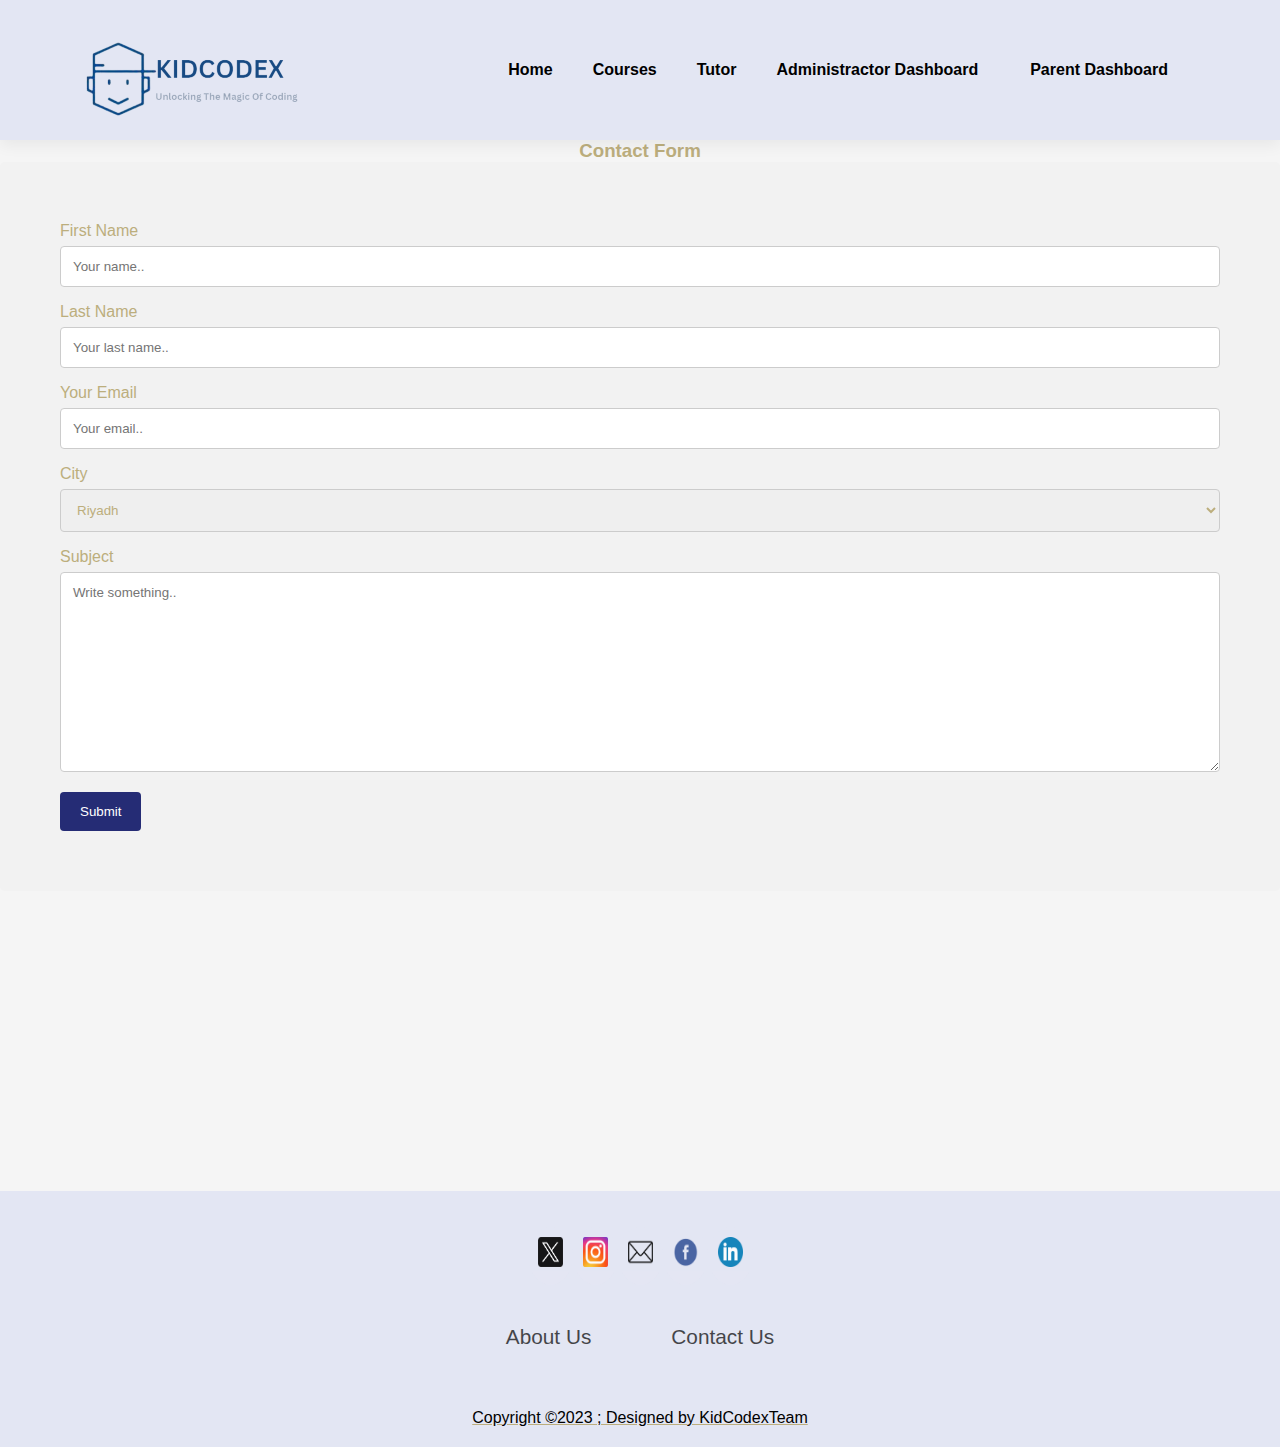
<file: contact-us.html>
<!DOCTYPE html> 
<html>
    <head>
        <meta charset="utf-8">
        <meta name="viewport" content="width=device-width, initial-scale=1, shrink-to-fit=no">
        <title>KidCodex-Contact-us</title>
        <link rel="stylesheet" href="E.css">
        <link rel="StyleSheet" href="nav_footer.css">

            <meta name="viewport" content="width=device-width, initial-scale=1">
            <style>
          
        
              /* Dropdown styles */
              .dropdown {
                position: relative;
                display: inline-block;
              }
              
              .dropbtn {
                background-color: #4CAF50;
                color: white;
                padding: 12px;
                font-size: 16px;
                border: none;
                cursor: pointer;
              }
              
              .dropdown-content {
                display: none;
                position: absolute;
                background-color: #f9f9f9;
                min-width: 160px;
                box-shadow: 0 8px 16px 0 rgba(0, 0, 0, 0.2);
                z-index: 1;
              }
              
              .dropdown-content a {
                color: black;
                padding: 12px 16px;
                text-decoration: none;
                display: block;
              }
              
              .dropdown-content a:hover {
                background-color: #ddd;
              }
              
              .dropdown:hover .dropdown-content {
                display: block;
              }
              
              
              </style>
            <style>

            body {
                color: #bcae7d;

                font-family: Arial, Helvetica, sans-serif;
            }
            * {
              color: #bcae7d;

                box-sizing: border-box;}
            h3{
                color: #bcae7d;
                margin-left: auto;
                margin-right: auto;
            }

            input[type=text], select, textarea {
              width: 100%;
              padding: 12px;
              border: 1px solid #ccc;
              border-radius: 4px;
              box-sizing: border-box;
              margin-top: 6px;
              margin-bottom: 16px;
              resize: vertical;
            }
            
            input[type=submit] {
                background: rgba(16, 23, 104, 0.906);
              color: white;
              padding: 12px 20px;
              border: none;
              border-radius: 4px;
              cursor: pointer;
            }
            
            input[type=submit]:hover {
                background: rgba(148, 150, 173, 0.906);
            }
            
            .container {
              border-radius: 5px;
              background-color: #f2f2f2;
              padding: 20px;
            }
            </style>
            </head>


    <body>

              <div class="forDes">
                <header>
		
          
    
                  <div id="header">
                    
                    <img src="image/logo.png" alt="">
                    <ul id="navbar">
                      <li><a href="index.html">Home</a></li>
                      <li><a href="Courses_Page.html">Courses</a></li>
                      <li><a href="tutor.html">Tutor</a></li>
                      <li><a href="copyadmin.html">Administractor Dashboard</a></li>
                      <li class="dropdown">
                        <a href="parent.html" class="dropbtn">Parent Dashboard</a>
                        <div class="dropdown-content">
                        <a href="registerNewKid.html">Register a new child</a>
                        <a href="enrolmentPage.html">Course Enrollment</a>
                        <a href="EvaluationPage.html">Course Evaluation</a>
                        </div>
                        </li>
                      
                    </ul>              
                  
                    
                  </div>
                  
                </header>
                <script>


                  document.addEventListener("DOMContentLoaded", function() {
                    var themePreference = localStorage.getItem("themePreference");
                    
                    if (themePreference === "dark") {
                      document.body.classList.add("dark-theme");
                    }
                    else{
                      document.body.classList();
                    }
                  });
                      
                        
                </script>
  
    <body>
            
           <h3>Contact Form</h3>
        
        <div class="container">
          <form action="/action_page.php">
            <label for="fname">First Name</label>
            <input type="text" id="fname" name="firstname" placeholder="Your name..">
        
            <label for="lname">Last Name</label>
            <input type="text" id="lname" name="lastname" placeholder="Your last name..">
             
            <label for="lname">Your Email</label>
            <input type="text" id="email" name="lastname" placeholder="Your email..">
        
        
            <label for="country">City</label>
            <select id="country" name="country">
              <option value="australia">Riyadh</option>
              <option value="canada">Jedda</option>
              <option value="usa">Hail</option>
            </select>
        
            <label for="subject">Subject</label>
            <textarea id="subject" name="subject" placeholder="Write something.." style="height:200px"></textarea>
        
            <input type="submit" value="Submit">
          </form>
        </div>


        <div>
          <footer>
              <br><br>
              <div class="footercontainer">
                  <div class="socialicon">
                  <a href="https://twitter.com/"><img src="image/X.png" alt="X_logo" width="25" height="30"></a>
                  <a  href="https://www.instagram.com/"><img src="image/instagram_logo.png" alt="instagram_logo" width="25" height="30"></a>
                  <a href="mailto:kidcodex@gmail.com"><img src="image/mail.png" alt="gmail_logo" width="25" height="30"></a>
                  <a href="https://www.facebook.com/"><img src="image/facebook.png" alt="facebook_logo" width="25" height="30"></a>
                  <a href="https://www.facebook.com/"><img src="image/linkedin.png" alt="linkedin_logo" width="25" height="30"></a>
                  </div>
                  <div class="footernav">
              <ul>
                <li><a href ="About-us.html">About Us</li>
                 <li><a href ="contact-us.html">Contact Us</li>
      
              </ul>
                 </div>
      
              <div class="fotterCopyright">
              <p>Copyright &copy;2023 ; Designed by KidCodexTeam</p>
            </div>
              
      
          </footer>
        </div>
    </body>
 
    

     
  

    


</html>
</file>
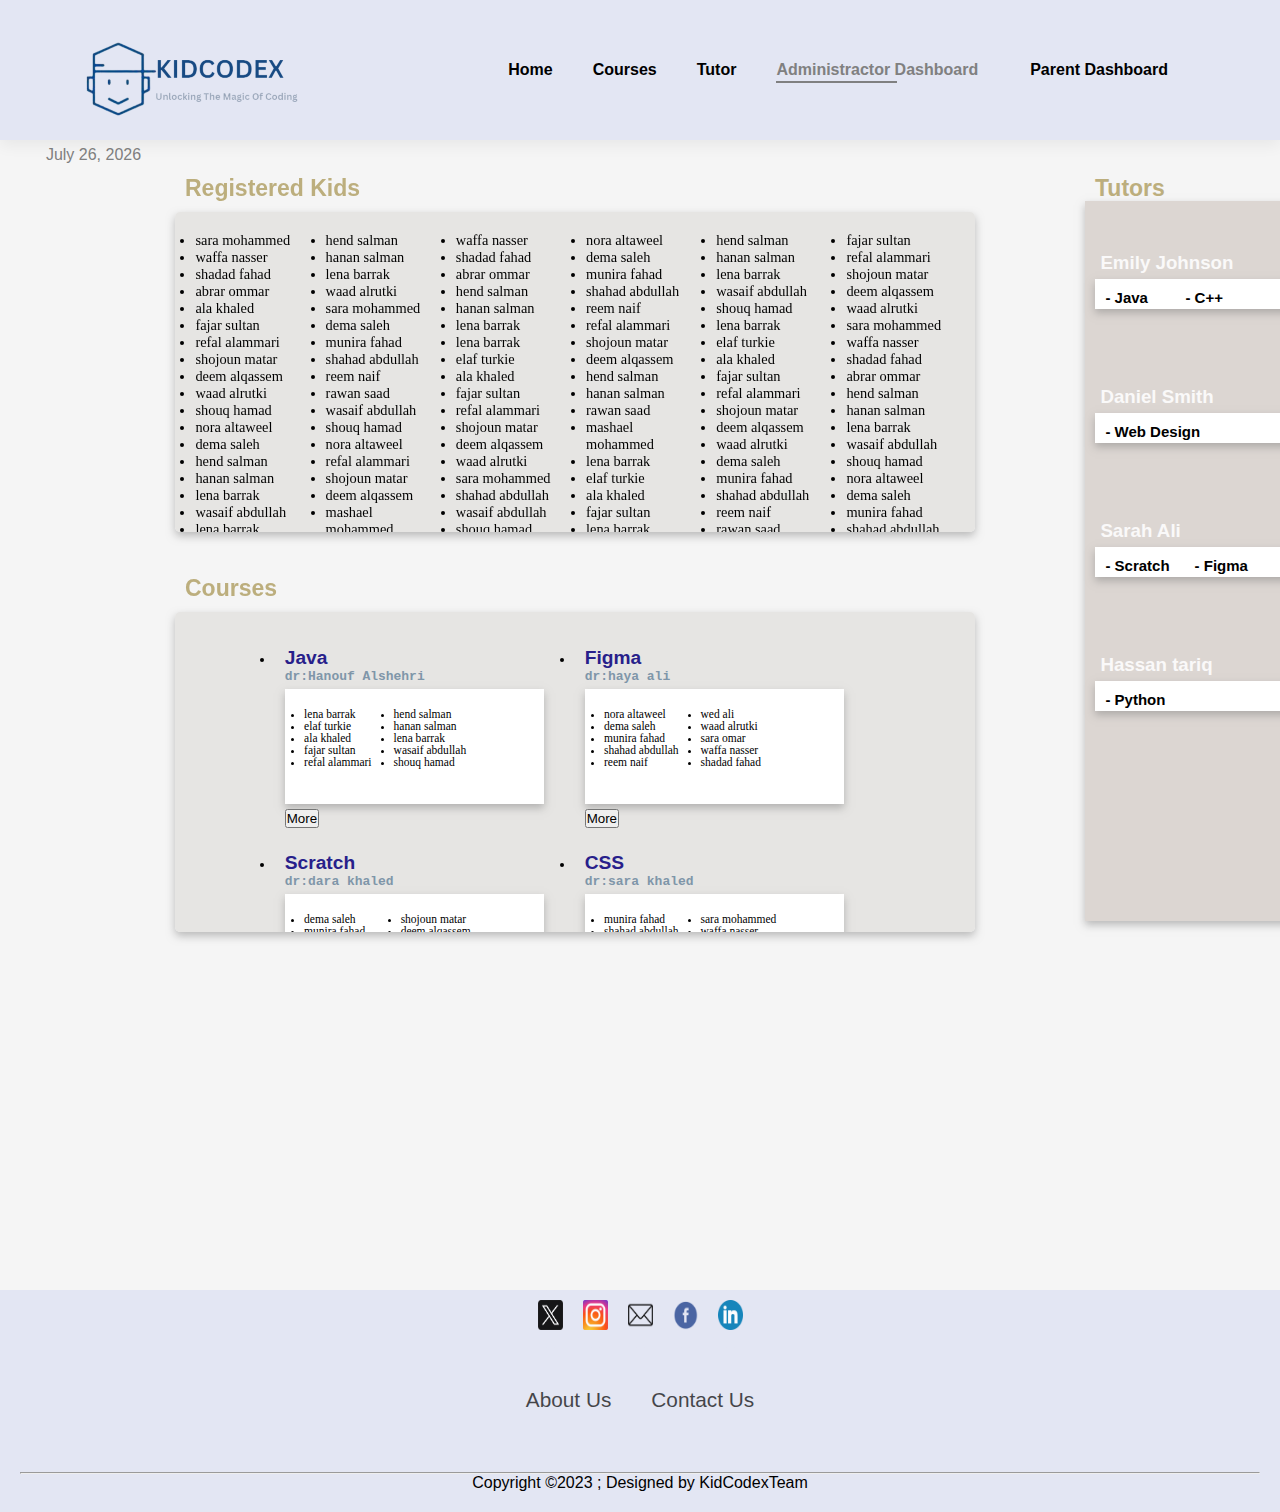
<file: copyadmin.html>
<!DOCTYPE html>
<html>
    <head>
        <meta charset="utf-8">
		<meta name="viewport" content="width=device-width, initial-scale=1, shrink-to-fit=no">

        <title>KidCodex-AdminPage</title>
        <link rel="stylesheet" href="E.css">
        <link rel="stylesheet" href="theCopy.css">
		<link rel="StyleSheet" href="nav_footer.css">

		
	<style>
          
        
          /* Dropdown styles */
          .dropdown {
            position: relative;
            display: inline-block;
          }
        
          .dropbtn {
            background-color: #4CAF50;
            color: white;
            padding: 12px;
            font-size: 16px;
            border: none;
            cursor: pointer;
          }
        
          .dropdown-content {
            display: none;
            position: absolute;
            background-color: #f9f9f9;
            min-width: 160px;
            box-shadow: 0 8px 16px 0 rgba(0, 0, 0, 0.2);
            z-index: 1;
          }
        
          .dropdown-content a {
            color: black;
            padding: 12px 16px;
            text-decoration: none;
            display: block;
          }
        
          .dropdown-content a:hover {
            background-color: #ddd;
          }
        
          .dropdown:hover .dropdown-content {
            display: block;
          }
        
          
</style>

    </head>

  <body>
  <header>
		
          
    
                  <div id="header">
                    
                    <img src="image/logo.png" alt="">
                    <ul id="navbar">
                      <li><a href="index.html">Home</a></li>
                      <li><a href="Courses_Page.html">Courses</a></li>
                      <li><a href="tutor.html">Tutor</a></li>
                      <li><a class="active" href="copyadmin.html">Administractor Dashboard</a></li>
                      <li class="dropdown">
                        <a  href="parent.html" class="dropbtn">Parent Dashboard</a>
                        <div class="dropdown-content">
                        <a href="registerNewKid.html">Register a new child</a>
                        <a href="enrolmentPage.html">Course Enrollment</a>
                        <a href="EvaluationPage.html">Course Evaluation</a>
                        </div>
                        </li>
                      
                    </ul>              
                  
                    
                  </div>
                  
         </header>
 
<script>


document.addEventListener("DOMContentLoaded", function() {
  var themePreference = localStorage.getItem("themePreference");
  
  if (themePreference === "dark") {
    document.body.classList.add("dark-theme");
  }
  else{
    document.body.classList();
  }
});
    
      
</script>

 <!-- MY PAGE -->


 <div  id="admin">
 
 
 
 <div id="CouresKids" >
 
 
<div class="regKids">
        <div class="title">Registered Kids</div>
        <div class="scroll-box">
        <div class="listContainer">
		<ul  class="list"> 
				
					<li>sara mohammed</li>
					<li>waffa nasser</li>
					<li>shadad fahad</li>
					<li>abrar ommar</li>
					 <li>ala khaled</li>
					<li>fajar sultan</li>
					<li>refal alammari</li>
					<li>shojoun matar</li>
					<li>deem alqassem</li>
					<li>waad alrutki</li>
					<li>shouq hamad</li>
					<li>nora altaweel</li>
					<li>dema saleh</li>
					<li>hend salman</li>
                    <li>hanan salman</li>
                    <li>lena barrak</li>
					<li>wasaif abdullah</li>
					<li>lena barrak</li>
                    <li>elaf turkie</li>
					<li>ala khaled</li>
					<li>fajar sultan</li>
					<li>refal alammari</li>
					<li>shojoun matar</li>
					<li>deem alqassem</li>
					<li>mashael mohammed</li>

					
                </ul>
 		<ul  class="list">
                    <li>hend salman</li>
                    <li>hanan salman</li>
                    <li>lena barrak</li>
					<li>waad alrutki</li>
					<li>sara mohammed</li>
					<li>dema saleh</li>
					<li>munira fahad</li>
					<li>shahad abdullah</li>
					<li>reem naif</li>
					<li>rawan saad</li>
					<li>wasaif abdullah</li>
					<li>shouq hamad</li>
					<li>nora altaweel</li>
					<li>refal alammari</li>
					<li>shojoun matar</li>
					<li>deem alqassem</li>
					<li>mashael mohammed</li>
					<li>lena barrak</li>
                    <li>elaf turkie</li>
                    <li>ala khaled</li>
					<li>fajar sultan</li>
					<li>waffa nasser</li>
					<li>shadad fahad</li>
					<li>abrar ommar</li>
                </ul>
				<ul   class="list"> 
					
					<li>waffa nasser</li>
					<li>shadad fahad</li>
					<li>abrar ommar</li>
					<li>hend salman</li>
                    <li>hanan salman</li>
                    <li>lena barrak</li>
					<li>lena barrak</li>
                    <li>elaf turkie</li>
                    <li>ala khaled</li>
					<li>fajar sultan</li>
					<li>refal alammari</li>
					<li>shojoun matar</li>
					<li>deem alqassem</li>
					<li>waad alrutki</li>
					<li>sara mohammed</li>
					<li>shahad abdullah</li>
					<li>wasaif abdullah</li>
					<li>shouq hamad</li>
					<li>nora altaweel</li>
					<li>dema saleh</li>
					<li>munira fahad</li>
					<li>reem naif</li>
					<li>rawan saad</li>
					<li>mashael mohammed</li>
                </ul>
 		<ul  class="list">
					<li>nora altaweel</li>
					<li>dema saleh</li>
					<li>munira fahad</li>
					<li>shahad abdullah</li>
					<li>reem naif</li>
					<li>refal alammari</li>
					<li>shojoun matar</li>
					<li>deem alqassem</li>
					 <li>hend salman</li>
                    <li>hanan salman</li>
					<li>rawan saad</li>
					<li>mashael mohammed</li>
					<li>lena barrak</li>
                    <li>elaf turkie</li>
                    <li>ala khaled</li>
					<li>fajar sultan</li>
					<li>lena barrak</li>
					<li>wasaif abdullah</li>
					<li>shouq hamad</li>
					<li>waad alrutki</li>
					<li>sara mohammed</li>
					<li>waffa nasser</li>
					<li>shadad fahad</li>
					<li>abrar ommar</li>
                </ul>
				<ul  class="list"> 
					<li>hend salman</li>
                    <li>hanan salman</li>
                    <li>lena barrak</li>
					<li>wasaif abdullah</li>
					<li>shouq hamad</li>
					<li>lena barrak</li>
                    <li>elaf turkie</li>
                    <li>ala khaled</li>
					<li>fajar sultan</li>
					<li>refal alammari</li>
					<li>shojoun matar</li>
					<li>deem alqassem</li>
					<li>waad alrutki</li>
					<li>dema saleh</li>
					<li>munira fahad</li>
					<li>shahad abdullah</li>
					<li>reem naif</li>
					<li>rawan saad</li>
					<li>mashael mohammed</li>
					<li>sara mohammed</li>
					<li>waffa nasser</li>
					<li>shadad fahad</li>
					<li>abrar ommar</li>
					<li>nora altaweel</li>
					
                </ul>
 		<ul  class="list">
		<li>fajar sultan</li>
					<li>refal alammari</li>
					<li>shojoun matar</li>
					<li>deem alqassem</li>
					<li>waad alrutki</li>
					<li>sara mohammed</li>
					<li>waffa nasser</li>
					<li>shadad fahad</li>
					<li>abrar ommar</li>
                    <li>hend salman</li>
                    <li>hanan salman</li>
                    <li>lena barrak</li>
					<li>wasaif abdullah</li>
					<li>shouq hamad</li>
					<li>nora altaweel</li>
					<li>dema saleh</li>
					<li>munira fahad</li>
					<li>shahad abdullah</li>
					<li>reem naif</li>
					<li>rawan saad</li>
					<li>mashael mohammed</li>
					<li>lena barrak</li>
                    <li>elaf turkie</li>
                    <li>ala khaled</li>
					
                </ul>

        </div>
    </div>
	</div>

    
        <div class="Courses">
        <div class="title">Courses</div>
     <div class="scroll-box" >
	 <div class="listContainer" id="coursesBoxes" >
	 <!--****************firt div list****************-->
	 	 <ul class="list">  

       <li><div class="totalCourse">
            <h2>Java</h2>
            <p>dr:Hanouf Alshehri</p>
            <div class="course">
                <ul id="s1" class="list">
				<li>lena barrak</li>
                    <li>elaf turkie</li>
                    <li>ala khaled</li>
					<li>fajar sultan</li>
					<li>refal alammari</li>
					<li class="hidden">shojoun matar</li>
					<li class="hidden">layan fahad</li>
					<li class="hidden">waad alrutki</li>
					
                </ul>
                <ul id="s2"  class="list"> 
                   
					<li>hend salman</li>
                    <li>hanan salman</li>
                    <li>lena barrak</li>
					<li>wasaif abdullah</li>
					<li>shouq hamad</li>
					<li class="hidden">nora altaweel</li>
					<li class="hidden">dema saleh</li>
					<li class="hidden">munira fahad</li>
				
                </ul>
				
            </div>
					<button id="moreButton">More</button>
            </div>

		                                    </li>
		 <!--*************************-->
    <li>
      <div class="totalCourse">
            <h2>Scratch</h2>
            <p>dr:dara khaled</p>
            <div class="course">
                <ul id="s3"  class="list">
				    <li>dema saleh</li>
					<li>munira fahad</li>
					<li>shahad abdullah</li>
					<li>reem naif</li>
					<li>rawan saad</li>
                    <li>hend salman</li>
               
				
                </ul>
                <ul id="s4" class="list"> 
                   <li>shojoun matar</li>
					<li>deem alqassem</li>
					<li>waad alrutki</li>
					<li>sara mohammed</li>
					<li>lena barrak</li>
                   
                </ul>
            </div>
        </div>
		                                    </li>
     		 <!--****************-->
     <li>
		 <div class="totalCourse">
            <h2>HTML&amp;CSS</h2>
            <p>dr:nora saad</p>
            <div class="course">
                <ul id="s5" class="list">
                    <li>hend salman</li>
                    <li>hanan salman</li>
                    <li>lena barrak</li>
					<li>wasaif abdullah</li>
					<li>shouq hamad</li>
					 
					<li class="hidden3">hend salman</li>
                    <li class="hidden3">hanan salman</li>
                    <li class="hidden3">lena barrak</li>
					<li class="hidden3">wasaif abdullah</li>
					<li class="hidden3">shouq hamad</li>
                </ul>
                <ul  id="s6" class="list"> 
                  
				   <li>sara mohammed</li>
					<li>waffa nasser</li>
					<li>shadad fahad</li>
					<li>fajar sultan</li>
				    <li >hend salman</li>
                    <li class="hidden3">hanan salman</li>
                    <li class="hidden3">lena barrak</li>
					<li class="hidden3">wasaif abdullah</li>
					<li class="hidden3">shouq hamad</li>
                </ul>
            </div>
					<button id="moreButton3">More</button>

        </div>
		                                      </li></ul>
											  
											  
											  
		 <!--****************second div list****************-->
 
     <ul class="list"> 
       <li><div class="totalCourse" >
            <h2>Figma</h2>
            <p>dr:haya ali</p>
            <div id="s7"  class="course">   
                <ul   class="list">
					<li>nora altaweel</li>
					<li>dema saleh</li>
					<li>munira fahad</li>
					<li>shahad abdullah</li>
					<li >reem naif</li>
					<li class="hidden2">rawan saad</li>
					<li class="hidden2">mashael ali</li>
					 <li class="hidden2">hend salman</li>
                   
                </ul>
                <ul  id="s8" class="list"> 
                   
				   <li>wed ali</li>
					<li>waad alrutki</li>
					<li>sara omar</li>
					<li>waffa nasser</li>
					<li >shadad fahad</li>
					<li class="hidden2">lena barrak</li>
                    <li class="hidden2">elaf turkie</li>
                   
                </ul>
									

            </div>
			<button id="moreButton2">More</button>
        </div>
		                                    </li>
		 <!--****************-->
    <li>
      <div class="totalCourse">
            <h2>CSS</h2>
            <p>dr:sara khaled</p>
            <div class="course">
                <ul  id="s9" class="list">
				    <li>munira fahad</li>
					<li>shahad abdullah</li>
					<li>wasaif abdullah</li>
					<li>shouq hamad</li>
					<li>nora altaweel</li>
					<li>dema saleh</li>
				
					
					
				
                </ul>
                <ul  id="s10"  class="list"> 
                   <li>sara mohammed</li>
					<li>waffa nasser</li>
					<li>shadad fahad</li>
					<li>abrar ommar</li>
				
					
                </ul>
            </div>
        </div>
		                                    </li>
     		 <!---****************-->
     <li>
		 <div class="totalCourse">
            <h2>Python</h2>
            <p>dr:ameera nasser</p>
            <div class="course">
                <ul  id="s11" class="list">
                    <li>hend salman</li>
                    <li>hanan salman</li>
                    <li>lena barrak</li>
					<li>wasaif abdullah</li>
					<li>shouq hamad</li>
					<li class="hidden4">nora altaweel</li>
					<li class="hidden4">rawan saad</li>
					<li class="hidden4">ala fahad</li>
					<li class="hidden4">lena barrak</li>
                    <li class="hidden4">elaf turkie</li>
                 
                </ul>
				
				
                <ul  id="s12" class="list"> 
                   
					<li>dema saleh</li>
					<li>munira fahad</li>
					<li>shahad ali</li>
					<li>reem naif</li>
					<li>lena barrak</li>
                    <li class="hidden4">elaf turkie</li>
					<li class="hidden4">waad alrutki</li>
					<li class="hidden4">sara omar</li>
					<li class="hidden4">waffa nasser</li>
					<li class="hidden4">shadad fahad</li>
			
					
                </ul>
            </div>
				<button id="moreButton4">More</button>

        </div>
		                                      </li></ul>
									
									
			</div>	  
											  
											 
											  
    </div><!--******************************** scroll box********************************-->
	</div><!--******************************** Courses********************************-->
	</div><!--********************************Coures&kids********************************-->

     
	 <div  id="tutorsBox">
	 <div class="title">Tutors</div>
	 <br><br>
	<div class="tutors">
	
	 <br><br>
	
	<div class="tut" >
	<a href="Schedule1.html"><h3>Emily Johnson</h3></a>
    <div class= "cn" >
	<pre>- Java         - C++</pre>
	</div>
	</div>
	
	<br><br>
	<br><br>
	  
	<div class="tut" >    
	<a href="Schedule2.html"><h3>Daniel Smith</h3></a>
    <div class= "cn" >
	<pre>- Web Design</pre>
	</div>
	</div>
	
	<br><br>
	<br><br>
	
	<div class="tut" > 
	<a href="Schedule3.html"><h3>Sarah Ali</h3></a>
    <div class= "cn" >
	<pre>- Scratch      - Figma</pre>
	</div>
	</div>
	
	<br><br>
	<br><br>
	
	<div class="tut" >
		<a href="Schedule4.html"><h3>Hassan tariq</h3></a>
    <div class= "cn" >
	<pre>- Python</pre>
	</div>
	</div>
	
	<br><br>

	
	
	</div><!--************tut************-->
	
</div> 	<!--************tutBox************-->
		
		
		
		
		
    </div>
              <!-- MY PAGE -->

  
		
	<div>
		<footer>
			<div class="footercontainer">
				<div class="socialicon">
				<a href="https://twitter.com/"><img src="image/X.png" alt="X_logo" width="25" height="30"></a>
				<a  href="https://www.instagram.com/"><img src="image/instagram_logo.png" alt="instagram_logo" width="25" height="30"></a>
				<a href="mailto:kidcodex@gmail.com"><img src="image/mail.png" alt="gmail_logo" width="25" height="30"></a>
				<a href="https://www.facebook.com/"><img src="image/facebook.png" alt="facebook_logo" width="25" height="30"></a>
				<a href="https://www.facebook.com/"><img src="image/linkedin.png" alt="linkedin_logo" width="25" height="30"></a>
				</div>
				<div class="footernav">
			<ul>
			  <li><a href ="About-us.html">About Us</a></li>
			   <li><a href ="contact-us.html">Contact Us</a></li>
	
			</ul>
			   </div>
	
			<div class="fotterCopyright">
				<hr>
			<p>Copyright &copy;2023 ; Designed by KidCodexTeam</p>
		  </div>
		  
		</div>
	
		</footer>
	</div>
	
           
		   
<script src="copyJS.js"></script>
       </body>
       
       </html>
</file>
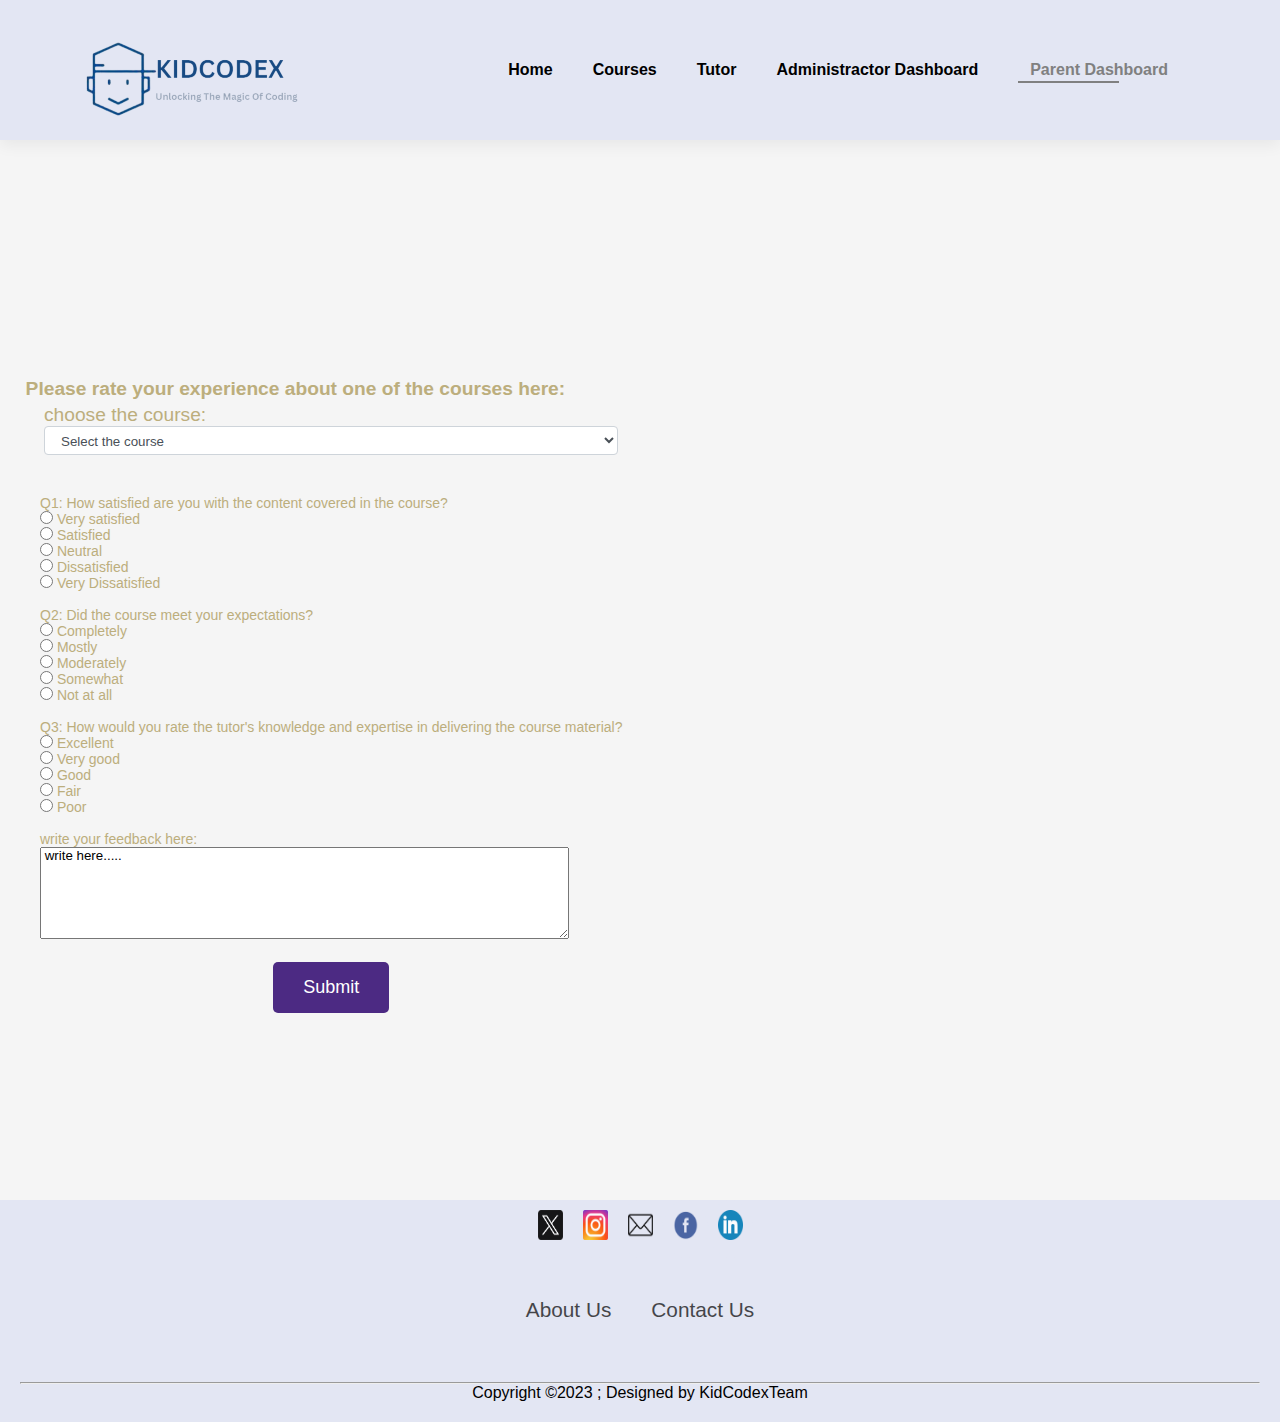
<file: EvaluationPage.html>
<!DOCTYPE html>
<html>
    <head>
        <meta charset="utf-8">
        <meta name="viewport" content="width=device-width, initial-scale=1, shrink-to-fit=no">

        <title>KidCodex-CourseEvaluaton</title>
        <link rel="stylesheet" href="E.css">
        <link rel="StyleSheet" href="nav_footer.css">

        <style>
          
        
          /* Dropdown styles */
          .dropdown {
            position: relative;
            display: inline-block;
          }
        
          .dropbtn {
            background-color: #4CAF50;
            color: white;
            padding: 12px;
            font-size: 16px;
            border: none;
            cursor: pointer;
          }
        
          .dropdown-content {
            display: none;
            position: absolute;
            background-color: #f9f9f9;
            min-width: 160px;
            box-shadow: 0 8px 16px 0 rgba(0, 0, 0, 0.2);
            z-index: 1;
          }
        
          .dropdown-content a {
            color: black;
            padding: 12px 16px;
            text-decoration: none;
            display: block;
          }
        
          .dropdown-content a:hover {
            background-color: #ddd;
          }
        
          .dropdown:hover .dropdown-content {
            display: block;
          }
        
          
        </style>
        
      
    </head>

  <body>

              <div class="forDes">
                <header>
		
          
    
                  <div id="header">
                    
                    <img src="image/logo.png" alt="">
                    <ul id="navbar">
                      <li><a href="index.html">Home</a></li>
                      <li><a href="Courses_Page.html">Courses</a></li>
                      <li><a href="tutor.html">Tutor</a></li>
                      <li><a href="copyadmin.html">Administractor Dashboard</a></li>
                      <li class="dropdown">
                        <a class="active dropbtn" href="parent.html" >Parent Dashboard</a>
                        <div class="dropdown-content">
                        <a href="registerNewKid.html">Register a new child</a>
                        <a href="enrolmentPage.html">Course Enrollment</a>
                        <a href="EvaluationPage.html">Course Evaluation</a>
                        </div>
                        </li>
                      
                    </ul>              
                  
                    
                  </div>
                  
                </header>
                <script>

document.addEventListener("DOMContentLoaded", function () {
        var themePreference = localStorage.getItem("themePreference");

        if (themePreference === "dark") {
          document.body.classList.add("dark-theme");
        } else {
          document.body.classList();
        }
      });


                  document.addEventListener("DOMContentLoaded", function() {
                    var themePreference = localStorage.getItem("themePreference");
                    
                    if (themePreference === "dark") {
                      document.body.classList.add("dark-theme");
                    }
                    else{
                      document.body.classList();
                    }
                  });
                      
                        
                 </script>
              
    <form id="evaluationForm" class="ser">

            <div class="form-group">
              
                <p id="quest1">choose the course: </p>
                <select name="role" required id="dropdown" class="formControl">
                    <option value disabled selected >Select the course</option>
                    <option value="c1">Scratch</option>
                    <option value="c2">JAVA</option>
                    <option value="c3">Python</option>
                    <option value="c4">Figma</option>
                    <option value="c5">Web Design</option>
                    <option value="c6">C++</option>


                </select>
               </div>

             <br>

             <div id="shoqDot">
                 <label>Q1: How satisfied are you with the content covered in the course?</label>
                   <ul class="noDot">
                     <li><input  type="radio" name="ch1" value="Very satisfied"> Very satisfied </li> 
                     <li><input  type="radio" name="ch2" value="Satisfied"> Satisfied</li> 
                     <li><input  type="radio" name="ch3" value="Neutral"> Neutral</li> 
                     <li><input  type="radio" name="ch4" value="Dissatisfied"> Dissatisfied</li>
                     <li><input  type="radio" name="ch5" value="Very Dissatisfied"> Very Dissatisfied</li>
                   </ul>
                 
                 <br>

                 <label>Q2: Did the course meet your expectations? </label>
                  <ul class="noDot">
                    <li><input  type="radio" name="ch1" value="Completely"> Completely </li> 
                    <li><input  type="radio" name="ch2" value="Mostly"> Mostly</li> 
                    <li><input  type="radio" name="ch3" value="Moderately"> Moderately</li> 
                    <li><input  type="radio" name="ch4" value="Somewhat"> Somewhat</li>
                    <li><input  type="radio" name="ch5" value="Not at all"> Not at all</li>
                  </ul>
                  
                <br>
                <label>Q3: How would you rate the tutor's knowledge and expertise in delivering the course material? </label>
                  <ul class="noDot">
                    <li><input  type="radio" name="ch1" value="Excellent"> Excellent </li> 
                    <li><input  type="radio" name="ch2" value="Very Good"> Very good</li> 
                    <li><input  type="radio" name="ch3" value="Good"> Good</li> 
                    <li><input  type="radio" name="ch4" value="Fair"> Fair</li>
                    <li><input  type="radio" name="ch5" value="Poor"> Poor</li>
                  </ul>
                  
                <br>
               
                 <label>write your feedback here:<br> <textarea name="entry" rows="6" cols="64"> write here.....</textarea></label>
                 <br>
                   <!--مكان السبمت-->
                    <div class="possb">
                   <input class="sb" type="submit">

                    </div>
             </div>
    </form>
            
  
            
            <h1>Please rate your experience about one of the courses here:</h1>

        </div>

    <div>
      <div>
        <footer>
          <div class="footercontainer">
            <div class="socialicon">
            <a href="https://twitter.com/"><img src="image/X.png" alt="X_logo" width="25" height="30"></a>
            <a  href="https://www.instagram.com/"><img src="image/instagram_logo.png" alt="instagram_logo" width="25" height="30"></a>
            <a href="mailto:kidcodex@gmail.com"><img src="image/mail.png" alt="gmail_logo" width="25" height="30"></a>
            <a href="https://www.facebook.com/"><img src="image/facebook.png" alt="facebook_logo" width="25" height="30"></a>
            <a href="https://www.facebook.com/"><img src="image/linkedin.png" alt="linkedin_logo" width="25" height="30"></a>
            </div>
            <div class="footernav">
          <ul>
            <li><a href ="About-us.html">About Us</a></li>
             <li><a href ="contact-us.html">Contact Us</a></li>
      
          </ul>
             </div>
      
          <div class="fotterCopyright">
            <hr>
          <p>Copyright &copy;2023 ; Designed by KidCodexTeam</p>
          </div>
          
        </div>
      
        </footer>
      </div>
    
    </div>
  

  </body>

      <script>
            document.addEventListener("DOMContentLoaded", function () {
            // Wait for the DOM to be fully loaded
    
            var form = document.getElementById("evaluationForm");
    
            form.addEventListener("submit", function (event) {
             // Prevent the default form submission
            event.preventDefault();
    
            // Check if a course is selected
            var courseSelect = document.getElementById("dropdown");
            var selectedCourse = courseSelect.options[courseSelect.selectedIndex].text;
    
            if (selectedCourse === "Select the course") {
              alert("Please select a course before submitting.");
              return;
            }
    
            // Check if a rating is selected
            var ratingInputs = document.querySelectorAll('input[name^="ch"]:checked');
            if (ratingInputs.length === 0) {
              alert("Please select a rating before submitting.");
              return;
            }
    
            // Display the alert with the selected course and rating
            var userRating = ratingInputs[0].value;
            alert("Thank you for your feedback!\nYour rating for course " + selectedCourse + " is " + userRating);
             });
           });
      </script>
    

</html>
</file>
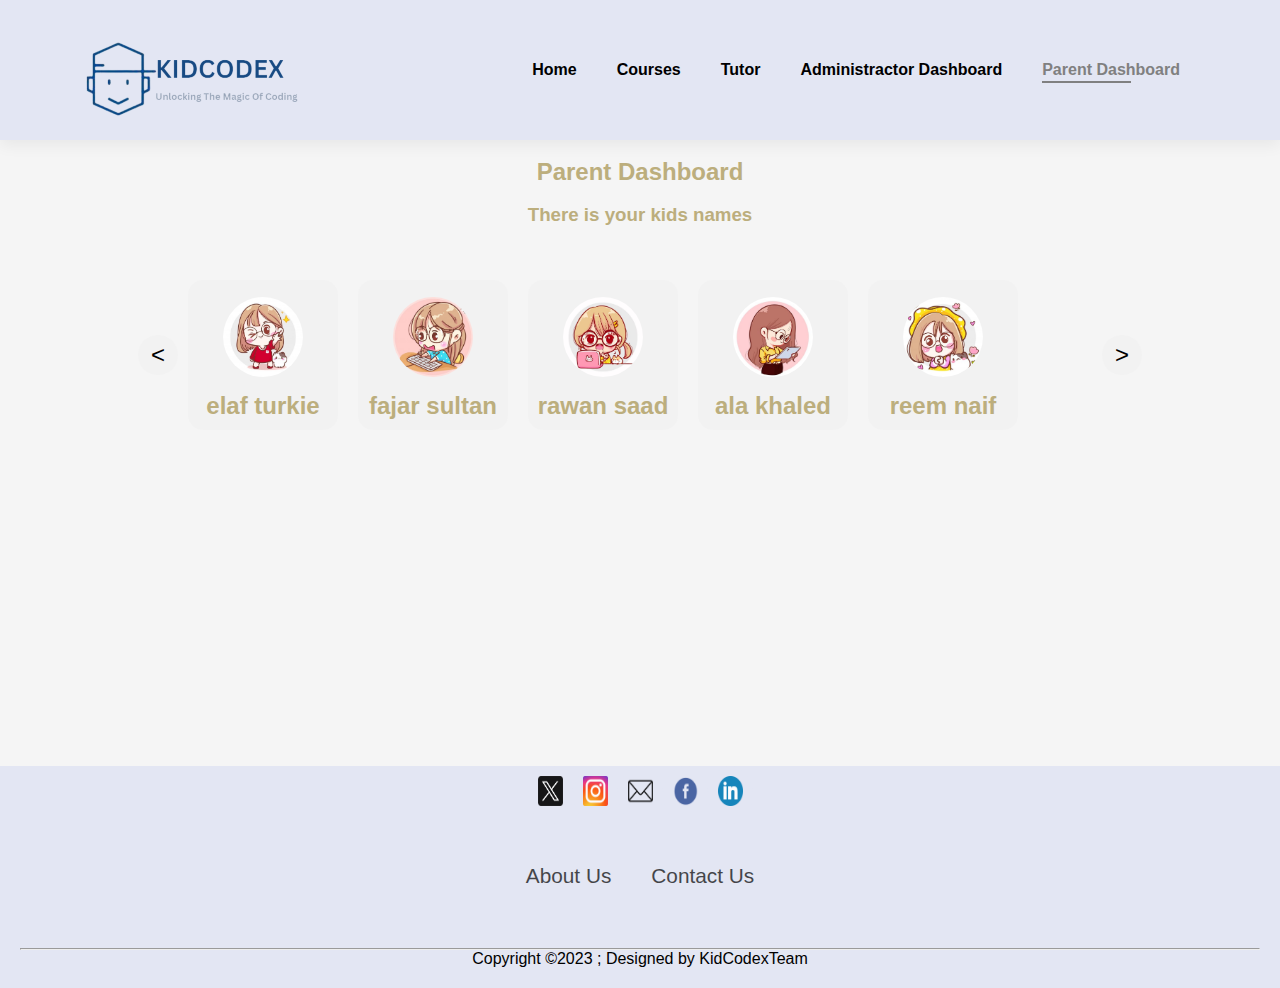
<file: parent.html>
<!DOCTYPE html>
<html lang="en">

<head>
    <meta charset="utf-8">
    <meta name="viewport" content="width=device-width, initial-scale=1, shrink-to-fit=no">

    <title>KIDCODEX ParentDashboard</title>
    <link rel="StyleSheet" href="nav_footer.css">

    <link rel="stylesheet" href="E.css">
    

    <style> /*  nav */

        *{
            margin: 0;
            padding: 0;
            box-sizing: border-box;
            font-family: "Spartan",sans-serif;
        }
        
          body{
            background-color:var(--backgroundcolor);
          }
          
        #header{
          display: flex;
          align-items: center;
          justify-content: space-between;
          padding: 20px 80px;
          background:var(--navcolor);
          box-shadow: 0 5px 15px rgba(0,0,0,0.06);
          z-index: 999;
          position:sticky;
          top: 0;
          left: 0;
          color: var(--navtxt);
         
        
        }
        
        #header img {
          background-color: transparent; 
        
        }
        
        
        
        #navbar{
          display: flex;
          align-items: center;
          justify-content: center;
          background:var(--navcolor);
          color: var(--navtxt);
        }
        
        #navbar li{
          list-style: none;
          padding:0 20px;
          position: relative;
          background:var(--navcolor);
          color: var(--navtxt);
        }
        
        #navbar li a{
          text-decoration: none;
          font-size:16px ;
          font-weight: 600;
          color: black;
          transition: 0.3s;
          background:var(--navcolor);
          color: var(--navtxt);
          
        }
        #navbar li a:hover{
          
          color: grey;
          
        }
        #navbar li a.active{
          
          color: grey;
        
        }
        #navbar li a.active::after,
        #navbar li a:hover::after{
          content:"";
          width:50%;
          height:2.5px ;
          background:grey;
          position: absolute;
          bottom: -4px;
          left: 20px;
          
        }
        /*theme change*/
        #icon{
          width:30px;
          cursor: pointer;
        }
        
        nav ul{
          flex: 1;
         /*text-align: right;*/
        }
        
        :root{
          
        --backgroundcolor:whitesmoke ;
        --navcolor:#E3E6F3;
        --footercolor:#E3E6F3;
        --navtxt:black;
        
        
        }
        .dark-theme{
         
          --backgroundcolor:#0d3e70;
          --navcolor:#013466;
          --footercolor:#013466;
          --navtxt:white;
        
          
        
        }
         
        /* iPad */
        @media (max-width: 1024px) {
          #header {
            padding: 20px 40px;
          }
        }
        
        /* iPhone */
        @media (max-width: 768px) {
          #header {
            padding: 10px 20px;
          }
        }
        
        
         
         
         
         
         /*  footer */
         
         footer{
                background-color:var(--footercolor);
          
              }
              
              .footercontainer{
                width: 100%;
                background-color:var(--footercolor);
            }
              .socialicon{display: flex;
                  justify-content: center;
                  background-color:var(--footercolor);}
        
                  .socialicon img{
                    background-color:var(--footercolor);}
              
                  .socialicon a{
                      text-decoration:none ;
                      padding: 10px;
                      background-color:var(--footercolor);
                      border-radius: 50%;
                      font-size: 2em;
                      color: black;
                      opacity: 0.9;
                  }
                  
                  .socialicon a:hover{
                    background-color: var(--footercolor);
                   transition:0.5s;
                  }
              
                  .footernav{
                    margin:20px ;
                    background-color:var(--footercolor);
                }
        
                .footernav ul li{
                    display: flex;
                    justify-content: center;
                    background-color:var(--footercolor);
                    list-style-type: none;
                }
              
                  .footernav ul{
                      display: flex;
                      justify-content: center;
                      background-color:var(--footercolor);
                      list-style-type: none;
                  }
                  .footernav ul li a{
                    color:var(--navtxt) ;
                    margin: 20px; ;
                    text-decoration: none;
                    font-size: 1.3em;
                    opacity: 0.7;
                    transition: 0.5s}
                
                    .footernav ul li a:hover{
                        opacity: 1;
                        color: lightgrey;
                    }
                
                    .fotterCopyright{
                        background-color:var(--footercolor);
                        padding: 20px;
                        text-align:center;
                        text-decoration: none;
                        
                
                    }
        
                    .fotterCopyright p{ 
                        background-color: var(--footercolor);
                    color:var(--navtxt);
                    text-decoration: none;}
        
                    
                          
                      
                     
                          
                        
                         
                      
                    
                    
                @media(max-width:700px){
                    .footernav ul{flex-direction: column}
                    .footernav ul li{
                    width: 700px;
                    text-align: center;
                    margin: 10px;
                    background-color:var(--navcolor);
                    }
                
                    
                  }
                
                 .buttons{
                     background-color: var(--navcolor);
                    } 
        
              .buttons a {
                text-decoration: none;
                color:black;
                font-size: 1rem;
                padding: 30px 0;
                transition: 0.2s ease;
                background-color:var(--navcolor);
        
              }
             /* iPad */
        @media (max-width: 1024px) {
          #header {
            padding: 20px 40px;
          }
          #navbar li {
            padding: 0 10px;
          }
          #navbar li a {
            font-size: 14px;
          }
        }
        
        /* iPhone */
        @media (max-width: 768px) {
          #header {
            padding: 10px 20px;
          }
          #navbar {
            flex-direction: column;
            align-items: flex-start;
          }
          #navbar li {
            padding: 10px;
          }
        }
        
    
    
    
    
    
    
    /* Styles for the nested navbar */
       .nested-navbar {
            display: none;
            position: absolute;
            background-color: #fff;
            border: 1px solid #ddd;
            z-index: 1;
            width: 100%; /* Set the width to 100% */
        }
        
        .Parent_Dashboard:hover .nested-navbar {
            display: block;
        }
        
        .nested-navbar a {
            padding: 10px 20px;
            display: block;
            text-decoration: none;
            color: #333;
            transition: background-color 0.3s ease;
        }
        
        .nested-navbar a:hover {
            background-color: #f2f2f2;
        }
        
        
        .form-group{
            margin: 0 auto 1.25rem auto;
            padding: 0.25rem;
        }
        .formControl{
            display: block;
            width: 100%;
            height: 1.8rem;
            padding: 0.375rem 0.75rem;
            color: #495057;
            background-color: #fff;
            background-clip: padding-box;
            border: 1px solid #ced4da;
            border-radius: 0.25rem;
            transition: border-color 0.15s ease-in-out,box-shadow 0.15s ease-in-out;
        }
        
        
        
        
        .scroll-container {
            display: flex;
            align-items: center;
            justify-content: space-between;
            width: 80%;
            margin: 0 auto;
            overflow-x: hidden; /* Hide the horizontal scrollbar */
            white-space: nowrap;
            position: relative;
        }
        
        .container {
            display: inline-flex;
            padding: 0 60px; /* Adjust the padding as needed */
            transition: transform 0.3s ease; /* Smooth transition for scrolling */
        
        
        
        }
        
        
        .section {
            width: 150px;
            height: 150px;
            margin-right: 20px;
            background-color: #f2f2f2;
            text-align: center;
            display: inline-flex;
            justify-content: center;
            align-items: center;
            border-radius: 15px; /* Soften the edges */
            padding-top: 10px;
        
            
        }
        
        .section-heading{
            color: #bcae7d;}
        
        .scroll-arrow {
            width: 40px;
            height: 40px;
            background-color: #f2f2f2;
            border-radius: 50%;
            text-align: center;
            line-height: 40px;
            cursor: pointer;
            font-size: 24px;
            position: absolute;
            top: 50%;
            transform: translateY(-50%);
            z-index: 1; /* Ensure arrows appear above sections */
        }
        
        .left-arrow {
            left: 10px;
        }
        
        .right-arrow {
            right: 10px;
        }
        
        .profile-picture {
            width: 80px; /* Set the width of the small profile picture */
            height: 80px; /* Set the height of the small profile picture */
            border-radius: 50%; /* Make the profile picture circular */
            object-fit: cover; /* Ensure the image covers the specified dimensions */
            margin-bottom: 10px; /* Optional: Add margin if needed */
            display: block; /* Ensure the image is displayed as a block element */
           
        
        }
        
        .section-content {
            position: absolute;
            bottom: 10px; /* Adjust the bottom value to move the content up or down */
            /* Add any styles you want for the content inside the section */
        }
        
        .content{
            font-family:'Gill Sans', 'Gill Sans MT', Calibri , 'Trebuchet MS', sans-serif;
            color: #bcae7d;
            text-align: center; }



            
          /* Dropdown styles */
          .dropdown {
            position: relative;
            display: inline-block;
          }
        
          .dropbtn {
            background-color: #4CAF50;
            color: white;
            padding: 12px;
            font-size: 16px;
            border: none;
            cursor: pointer;
          }
        
          .dropdown-content {
            display: none;
            position: absolute;
            background-color: #f9f9f9;
            min-width: 160px;
            box-shadow: 0 8px 16px 0 rgba(0, 0, 0, 0.2);
            z-index: 1;
          }
        
          .dropdown-content a {
            color: black;
            padding: 12px 16px;
            text-decoration: none;
            display: block;
          }
        
          .dropdown-content a:hover {
            background-color: #ddd;
          }
        
          .dropdown:hover .dropdown-content {
            display: block;
          }
            
            
            </style>



<body>
    <header>
		
          
    
        <div id="header">
          
          <img src="image/logo.png" alt="">
          <ul id="navbar">
            <li><a href="index.html">Home</a></li>
            <li><a href="Courses_Page.html">Courses</a></li>
            <li><a href="tutor.html">Tutor</a></li>
            <li><a href="copyadmin.html">Administractor Dashboard</a></li>
            <li class="dropdown">
              <a class="active" href="copyadmin.html" class="dropbtn">Parent Dashboard</a>
              <div class="dropdown-content">
              <a href="registerNewKid.html">Register a new child</a>
              <a href="enrolmentPage.html">Course Enrollment</a>
              <a href="EvaluationPage.html">Course Evaluation</a>
              </div>
              </li>
            
          </ul>              
        
          
        </div>
        
      </header>


    <script>
        document.addEventListener("DOMContentLoaded", function() {
            var themePreference = localStorage.getItem("themePreference");
    
            if (themePreference === "dark") {
                document.body.classList.add("dark-theme");
            } else {
                document.body.classList.remove("dark-theme");
            }
    
            // Check if children names are already displayed
            var container = document.querySelector(".container");
    
            if (container.innerHTML.trim() === "") {
                // If the container is empty, execute the logic to display children names
                var childrenNames = localStorage.getItem("childrenNames");
    
                if (!childrenNames) {
                    // If no children names in local storage, save and display default names
                    var defaultNames = ["elaf turkie", "fajar sultan"];
                    localStorage.setItem("childrenNames", JSON.stringify(defaultNames));
                    displayChildren(defaultNames);
                } else {
                    // If children names exist in local storage, retrieve and display them
                    var storedNames = JSON.parse(childrenNames);
                    displayChildren(storedNames);
                }
    
                function displayChildren(names) {
                    // Create sections for each child
                    names.forEach(function (name) {
                        var section = document.createElement("div");
                        section.classList.add("section");
    
                        var img = document.createElement("img");
                        img.src = "image/default-profile-picture.jpg"; // Set default image path
                        img.alt = "Profile Picture";
                        img.classList.add("profile-picture");
    
                        var content = document.createElement("div");
                        content.classList.add("section-content");
    
                        var heading = document.createElement("h2");
                        heading.classList.add("section-heading");
                        heading.textContent = name;
    
                        content.appendChild(heading);
    
                        section.appendChild(img);
                        section.appendChild(content);
    
                        container.appendChild(section);
                    });
                }
            }
        });
    </script>

    <script>


        document.addEventListener("DOMContentLoaded", function() {
          var themePreference = localStorage.getItem("themePreference");
          
          if (themePreference === "dark") {
            document.body.classList.add("dark-theme");
          }
          else{
            document.body.classList();
          }
        });
            
              
              </script>





<script>


    document.addEventListener("DOMContentLoaded", function() {
      var themePreference = localStorage.getItem("themePreference");
      
      if (themePreference === "dark") {
        document.body.classList.add("dark-theme");
      }
    });
        
          
          </script>



    <div class="content">
        <br>
        <h2>Parent Dashboard </h2>
        <br>
       <h3 >There is your kids names</h3>
       
    </div>
     <br><br><br>

    <div class="scroll-container">
        <div class="scroll-arrow left-arrow">&lt;</div>
        <div class="container" id="childrenContainer">
            <div class="section" >
                <div>
                <img src="image/girl10.jpeg" alt="Profile Picture" class="profile-picture"><br><br>
            </div>
            <div class="section-content">
                <h2 class="section-heading">elaf turkie</h2>
                <!-- Other content inside the section, if any -->
                 </div>
            </div>


            <div class="section" >
                <div>
                    <img src="image/girl2.jpg" alt="Profile Picture" class="profile-picture"><br><br>
                </div>
                <div class="section-content">
                    <h2 class="section-heading">fajar sultan</h2>
                    <!-- Other content inside the section, if any -->
                </div>
            </div>

            <div class="section" >
                <div>
                    <img src="image/girl3.jpg" alt="Profile Picture" class="profile-picture"><br><br>
                </div>

                 <div class="section-content">
            <h2 class="section-heading">rawan saad</h2>
            <!-- Other content inside the section, if any -->
        </div>
            </div>

            <div class="section" >
                <div>
                    <img src="image/girl1.jpg" alt="Profile Picture" class="profile-picture"><br><br>
                </div>
                <div class="section-content">
                    <h2 class="section-heading">ala khaled</h2>
                    <!-- Other content inside the section, if any -->
                </div>
            </div>

            <div class="section" >
                <div>
                    <img src="image/girl4.jpg" alt="Profile Picture" class="profile-picture"><br><br>
                </div>
                <div class="section-content">
                    <h2 class="section-heading">reem naif</h2>
                    <!-- Other content inside the section, if any -->
                </div>
            </div>
            
        </div>
        <div class="scroll-arrow right-arrow">&gt;</div>
    </div><br><br>


    
    
    <div>
        <footer>
            <div class="footercontainer">
                <div class="socialicon">
                <a href="https://twitter.com/"><img src="image/X.png" alt="X_logo" width="25" height="30"></a>
                <a  href="https://www.instagram.com/"><img src="image/instagram_logo.png" alt="instagram_logo" width="25" height="30"></a>
                <a href="mailto:kidcodex@gmail.com"><img src="image/mail.png" alt="gmail_logo" width="25" height="30"></a>
                <a href="https://www.facebook.com/"><img src="image/facebook.png" alt="facebook_logo" width="25" height="30"></a>
                <a href="https://www.facebook.com/"><img src="image/linkedin.png" alt="linkedin_logo" width="25" height="30"></a>
                </div>
                <div class="footernav">
            <ul>
              <li><a href ="About-us.html">About Us</a></li>
               <li><a href ="contact-us.html">Contact Us</a></li>
    
            </ul>
               </div>
    
            <div class="fotterCopyright">
                <hr>
            <p>Copyright &copy;2023 ; Designed by KidCodexTeam</p>
          </div>
          
        </div>
    
        </footer>
    </div>
	
    
</body>

</html>
</file>
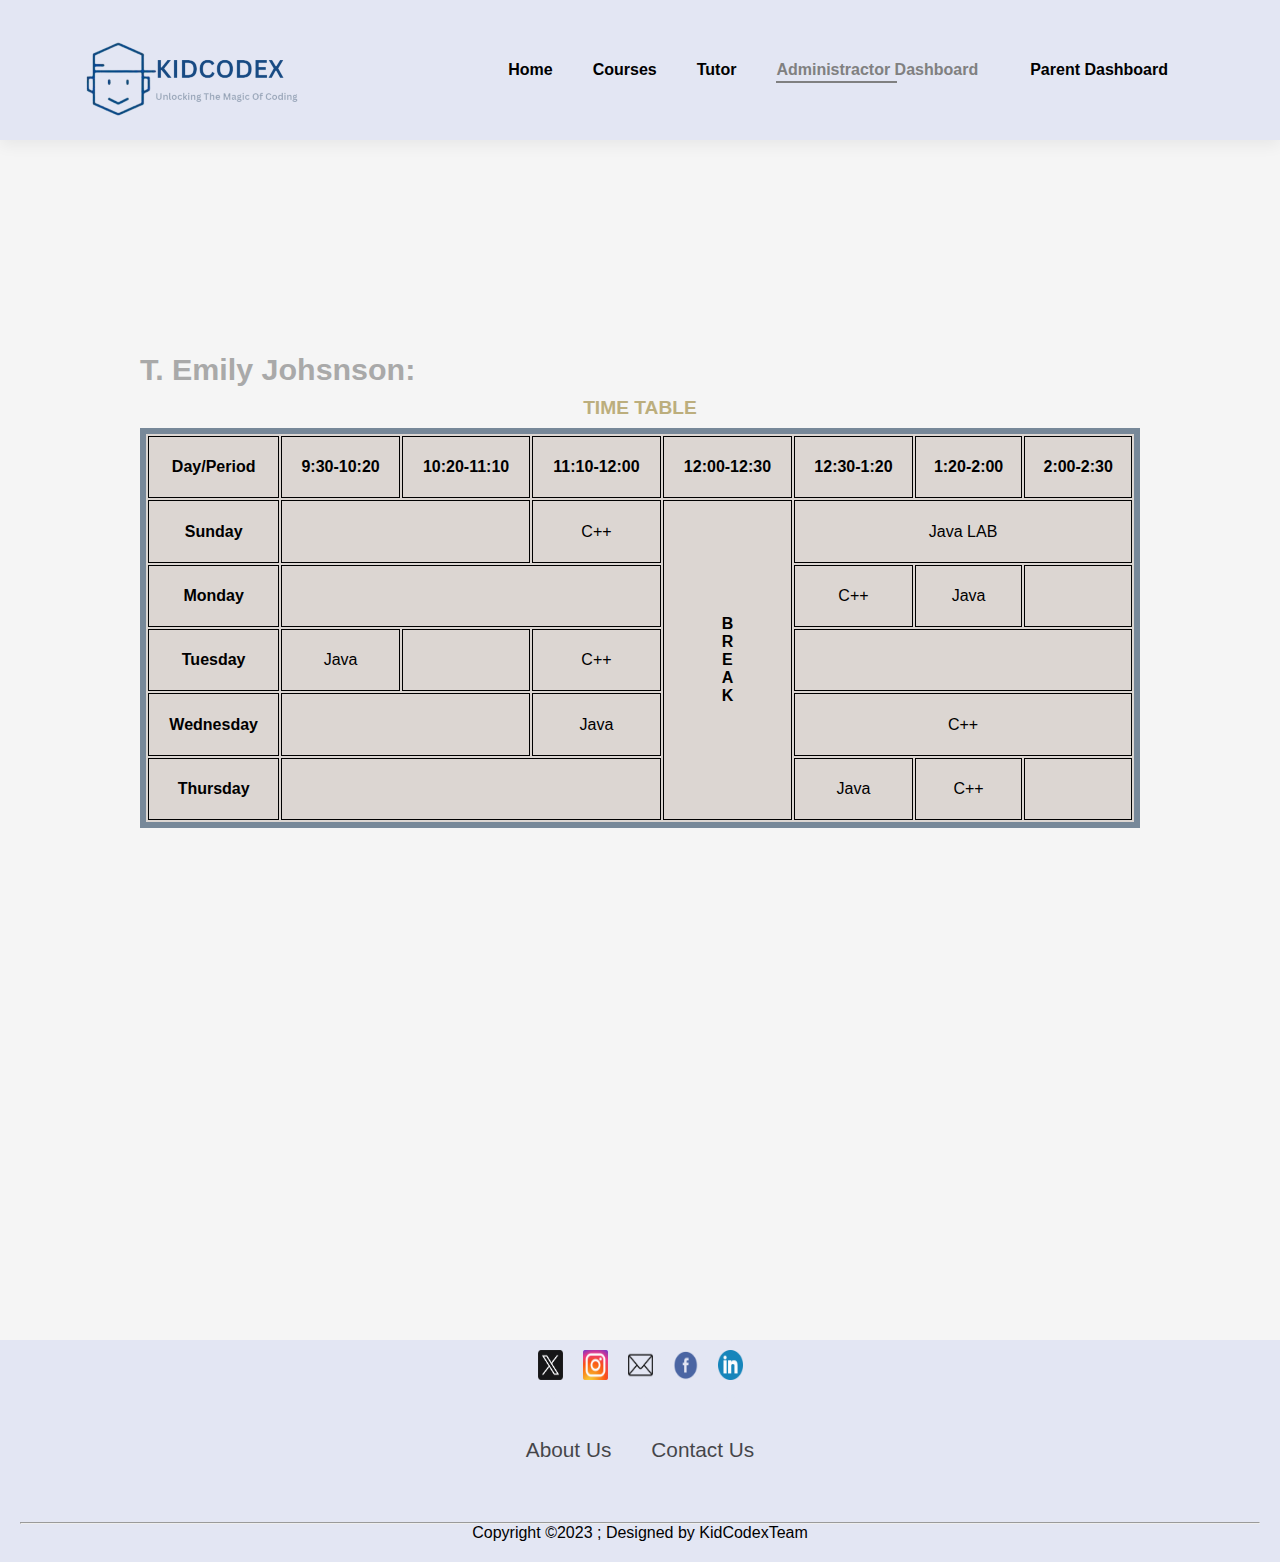
<file: Schedule1.html>
<!DOCTYPE html>
<html>
    <head>
        <meta charset="utf-8">
        <meta name="viewport" content="width=device-width, initial-scale=1, shrink-to-fit=no">

        <title>T.Emily.schedule</title>
        <link rel="stylesheet" href="E.css">
        <link rel="stylesheet" href="theCopy.css">
        <link rel="StyleSheet" href="nav_footer.css">

		
<style>
          
        
          /* Dropdown styles */
          .dropdown {
            position: relative;
            display: inline-block;
          }
        
          .dropbtn {
            background-color: #4CAF50;
            color: white;
            padding: 12px;
            font-size: 16px;
            border: none;
            cursor: pointer;
          }
        
          .dropdown-content {
            display: none;
            position: absolute;
            background-color: #f9f9f9;
            min-width: 160px;
            box-shadow: 0 8px 16px 0 rgba(0, 0, 0, 0.2);
            z-index: 1;
          }
        
          .dropdown-content a {
            color: black;
            padding: 12px 16px;
            text-decoration: none;
            display: block;
          }
        
          .dropdown-content a:hover {
            background-color: #ddd;
          }
        
          .dropdown:hover .dropdown-content {
            display: block;
          }
        
          
</style>

    </head>

  <body>
  <script src="copyJS.js"></script>
   
 <header>
		
          
    
                  <div id="header">
                    
                    <img src="image/logo.png" alt="">
                    <ul id="navbar">
                      <li><a href="index.html">Home</a></li>
                      <li><a href="Courses_Page.html">Courses</a></li>
                      <li><a href="tutor.html">Tutor</a></li>
                      <li><a class="active" href="copyadmin.html">Administractor Dashboard</a></li>
                      <li class="dropdown">
                        <a href="parent.html" class="dropbtn">Parent Dashboard</a>
                        <div class="dropdown-content">
                        <a href="register_child.html">Register a new child</a>
                        <a href="course_enrollment.html">Course Enrollment</a>
                        <a href="EvaluationPage.html">Course Evaluation</a>
                        </div>
                        </li>
                      
                    </ul>              
                  
                    
                  </div>
                  
        </header>
 
 <script>


document.addEventListener("DOMContentLoaded", function() {
  var themePreference = localStorage.getItem("themePreference");
  
  if (themePreference === "dark") {
    document.body.classList.add("dark-theme");
  }
  else{
    document.body.classList();
  }
});
    
      
      </script>
 <!-- MY PAGE -->

 <div id="schedule">
 
 
 <div id="t" >
<h2 id="turN"> T. Emily Johsnson:</h2>
 
    

    <table>
  <caption><h2 id="tableT">TIME TABLE</h2></caption>
  <tr>
    <td ><b>Day/Period</b></td>
    <td  class="cellSize"><b>9:30-10:20</b></td>
    <td class="cellSize"><b>10:20-11:10</b></td>
    <td  class="cellSize"><b>11:10-12:00</b></td>
    <td  class="cellSize"><b>12:00-12:30</b></td>
    <td class="cellSize"><b>12:30-1:20</b></td>
    <td  class="cellSize"><b>1:20-2:00</b></td>
    <td  class="cellSize"><b>2:00-2:30</b></td>
  </tr>
  <tr>
    <td ><b>Sunday</b></td>
    <td colspan="2" > </td>
    <td >C++</td>
    <td rowspan="5" ><strong>B<br>R<br>E<br>A<br>K</strong></td>
    <td colspan="3" >Java LAB</td>
  </tr>
  <tr>
    <td ><b>Monday</b></td>
    <td colspan="3"></td>
    <td >C++</td>
    <td >Java</td>
	 <td ></td>
  </tr>
  <tr>
    <td ><b>Tuesday</b></td>
    <td >Java</td>
    <td></td>
    <td >C++</td>
    <td colspan="3" ></td>
  </tr>
  <tr>
    <td ><b>Wednesday</b></td>
    <td colspan="2" ></td>
    <td >Java</td>
    <td colspan="3" >C++</td>
  </tr>
  <tr>
    <td ><b>Thursday</b></td>
    <td colspan="3" ></td>
    <td >Java</td>
    <td >C++</td>
    <td ></td>
  </tr>
</table>


	</div>
	
	
	
</div>    
<!-- Table space -->


              <!-- MY PAGE -->


    
	<div>
		<footer>
			<div class="footercontainer">
				<div class="socialicon">
				<a href="https://twitter.com/"><img src="image/X.png" alt="X_logo" width="25" height="30"></a>
				<a  href="https://www.instagram.com/"><img src="image/instagram_logo.png" alt="instagram_logo" width="25" height="30"></a>
				<a href="mailto:kidcodex@gmail.com"><img src="image/mail.png" alt="gmail_logo" width="25" height="30"></a>
				<a href="https://www.facebook.com/"><img src="image/facebook.png" alt="facebook_logo" width="25" height="30"></a>
				<a href="https://www.facebook.com/"><img src="image/linkedin.png" alt="linkedin_logo" width="25" height="30"></a>
				</div>
				<div class="footernav">
			<ul>
			  <li><a href ="About-us.html">About Us</a></li>
			   <li><a href ="contact-us.html">Contact Us</a></li>
	
			</ul>
			   </div>
	
			<div class="fotterCopyright">
				<hr>
			<p>Copyright &copy;2023 ; Designed by KidCodexTeam</p>
		  </div>
		  
		</div>
	
		</footer>
	</div>
		   

       </body>
</html>
</file>
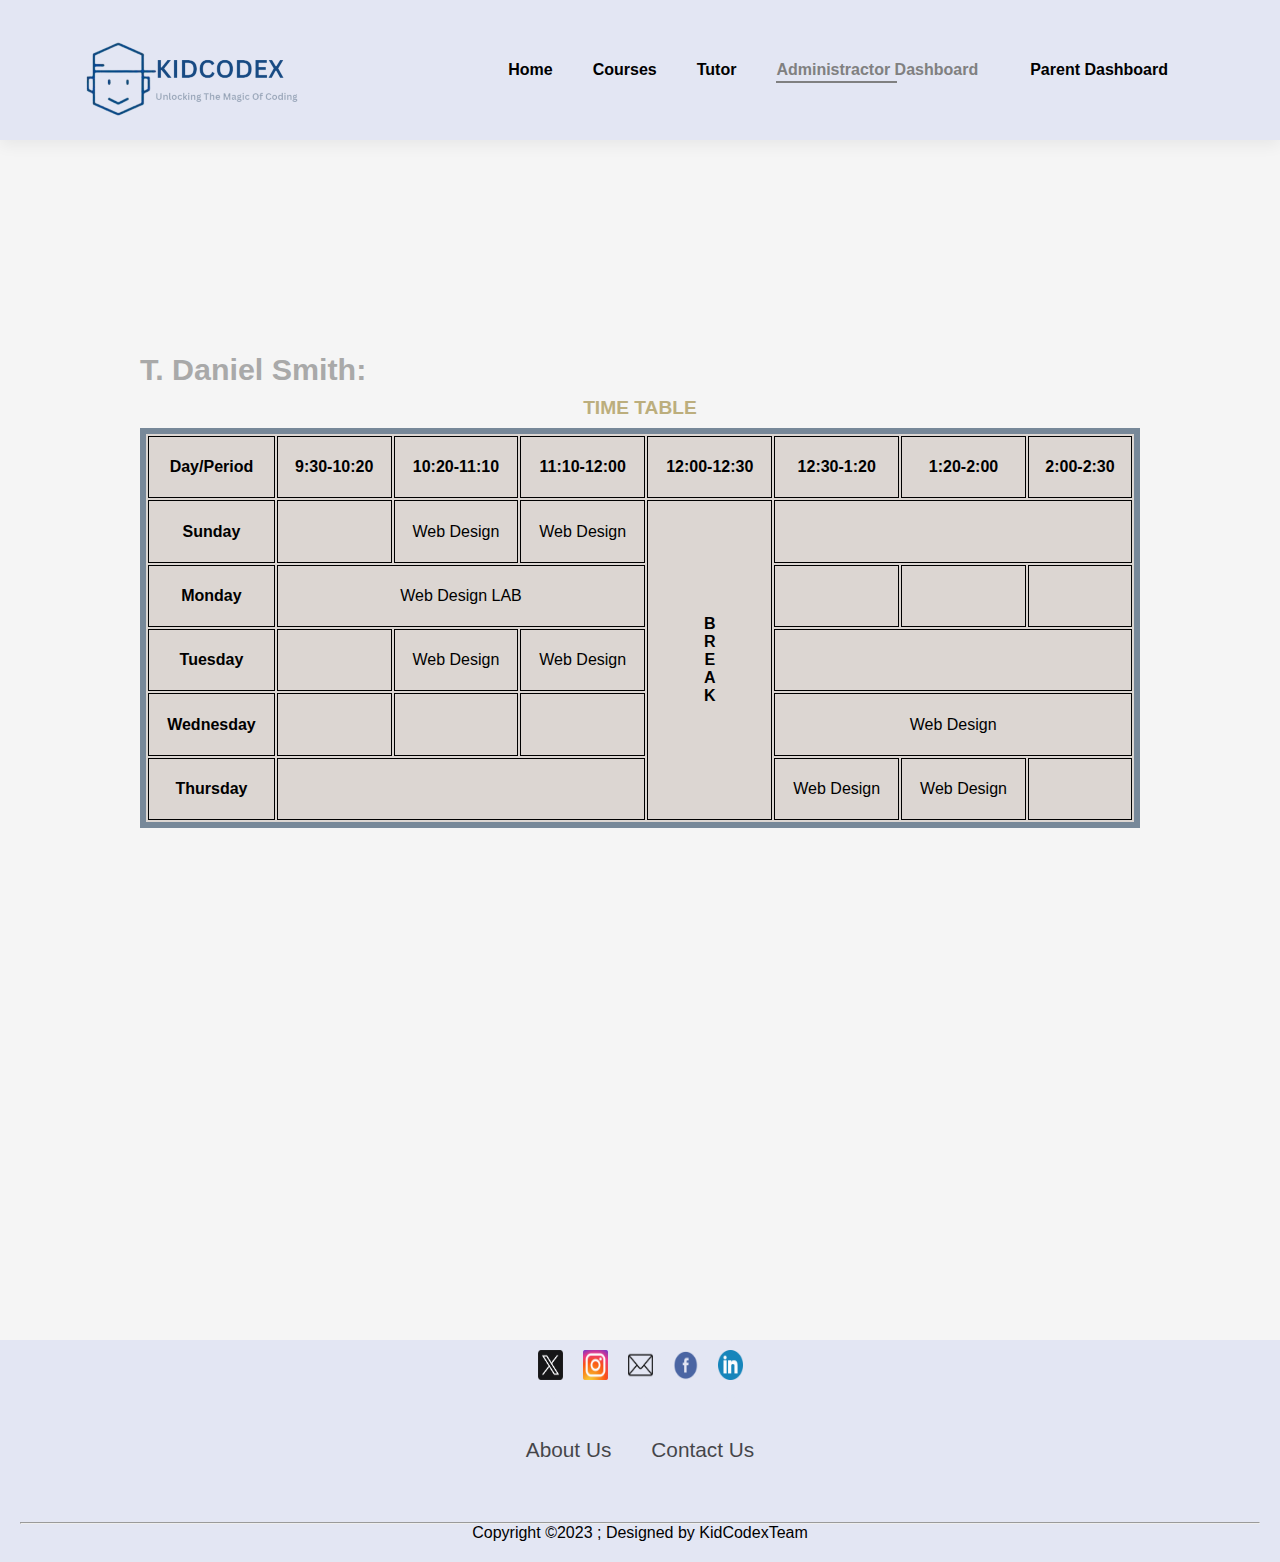
<file: Schedule2.html>
<!DOCTYPE html>
<html>
    <head>
        <meta charset="utf-8">
        <meta name="viewport" content="width=device-width, initial-scale=1, shrink-to-fit=no">

        <title>T.Daniel.schedule</title>
        <link rel="stylesheet" href="E.css">
        <link rel="stylesheet" href="theCopy.css">
        <link rel="StyleSheet" href="nav_footer.css">

		<script src="copyJS.js"></script>

<style>
          
        
          /* Dropdown styles */
          .dropdown {
            position: relative;
            display: inline-block;
          }
        
          .dropbtn {
            background-color: #4CAF50;
            color: white;
            padding: 12px;
            font-size: 16px;
            border: none;
            cursor: pointer;
          }
        
          .dropdown-content {
            display: none;
            position: absolute;
            background-color: #f9f9f9;
            min-width: 160px;
            box-shadow: 0 8px 16px 0 rgba(0, 0, 0, 0.2);
            z-index: 1;
          }
        
          .dropdown-content a {
            color: black;
            padding: 12px 16px;
            text-decoration: none;
            display: block;
          }
        
          .dropdown-content a:hover {
            background-color: #ddd;
          }
        
          .dropdown:hover .dropdown-content {
            display: block;
          }
        
          
</style>

    </head>

  <body>

 <header>
		
          
    
                  <div id="header">
                    
                    <img src="image/logo.png" alt="">
                    <ul id="navbar">
                      <li><a href="index.html">Home</a></li>
                      <li><a href="Courses_Page.html">Courses</a></li>
                      <li><a href="tutor.html">Tutor</a></li>
                      <li><a class="active" href="copyadmin.html">Administractor Dashboard</a></li>
                      <li class="dropdown">
                        <a  href="parent.html" class="dropbtn">Parent Dashboard</a>
                        <div class="dropdown-content">
                        <a href="register_child.html">Register a new child</a>
                        <a href="course_enrollment.html">Course Enrollment</a>
                        <a href="EvaluationPage.html">Course Evaluation</a>
                        </div>
                        </li>
                      
                    </ul>              
                  
                    
                  </div>
                  
         </header>
 
 <script>


document.addEventListener("DOMContentLoaded", function() {
  var themePreference = localStorage.getItem("themePreference");
  
  if (themePreference === "dark") {
    document.body.classList.add("dark-theme");
  }
  else{
    document.body.classList();
  }
});
    
      
</script>
 <!-- MY PAGE -->

 <div id="schedule">
 
 
 <div id="t" >
<h2 id="turN"> T. Daniel Smith:</h2>
 
  <table>
  <caption><h2 id="tableT">TIME TABLE</h2></caption>
  <tr>
    <td ><b>Day/Period</b></td>
    <td  class="cellSize"><b>9:30-10:20</b></td>
    <td class="cellSize"><b>10:20-11:10</b></td>
    <td  class="cellSize"><b>11:10-12:00</b></td>
    <td  class="cellSize"><b>12:00-12:30</b></td>
    <td class="cellSize"><b>12:30-1:20</b></td>
    <td  class="cellSize"><b>1:20-2:00</b></td>
    <td  class="cellSize"><b>2:00-2:30</b></td>
  </tr>
  <tr>
    <td>
      <b>Sunday</b>
    </td>
    <td ></td>
    <td >Web Design</td>
    <td >Web Design</td>
    <td rowspan="5"><strong>B<br>R<br>E<br>A<br>K</strong></td>
    <td colspan="3"></td>
  </tr>
  <tr>
    <td >
      <b>Monday</b>
    </td>
    <td colspan="3">Web Design LAB</td>
    <td></td>
    <td></td>
    <td></td>
  </tr>
  <tr>
    <td>
      <b>Tuesday</b>
    </td>
    <td></td>
    <td>Web Design</td>
    <td>Web Design</td>
    <td colspan="3"></td>
  </tr>
  <tr>
    <td >
      <b>Wednesday</b>
    </td>
    <td></td>
    <td></td>
    <td></td>
    <td colspan="3">Web Design</td>
  </tr>
  <tr>
    <td >
      <b>Thursday</b>
    </td>
    <td colspan="3"></td>
    <td>Web Design</td>
    <td>Web Design</td>
    <td></td>
  </tr>
</table>


	</div>
	
	
	
</div>    <!-- Table space -->


              <!-- MY PAGE -->


    
			<div>
		<footer>
			<div class="footercontainer">
				<div class="socialicon">
				<a href="https://twitter.com/"><img src="image/X.png" alt="X_logo" width="25" height="30"></a>
				<a  href="https://www.instagram.com/"><img src="image/instagram_logo.png" alt="instagram_logo" width="25" height="30"></a>
				<a href="mailto:kidcodex@gmail.com"><img src="image/mail.png" alt="gmail_logo" width="25" height="30"></a>
				<a href="https://www.facebook.com/"><img src="image/facebook.png" alt="facebook_logo" width="25" height="30"></a>
				<a href="https://www.facebook.com/"><img src="image/linkedin.png" alt="linkedin_logo" width="25" height="30"></a>
				</div>
				<div class="footernav">
			<ul>
			  <li><a href ="About-us.html">About Us</a></li>
			   <li><a href ="contact-us.html">Contact Us</a></li>
	
			</ul>
			   </div>
	
			<div class="fotterCopyright">
				<hr>
			<p>Copyright &copy;2023 ; Designed by KidCodexTeam</p>
		  </div>
		  
		</div>
	
		</footer>
	</div>
           
		   

       </body>
       
       </html>
</file>
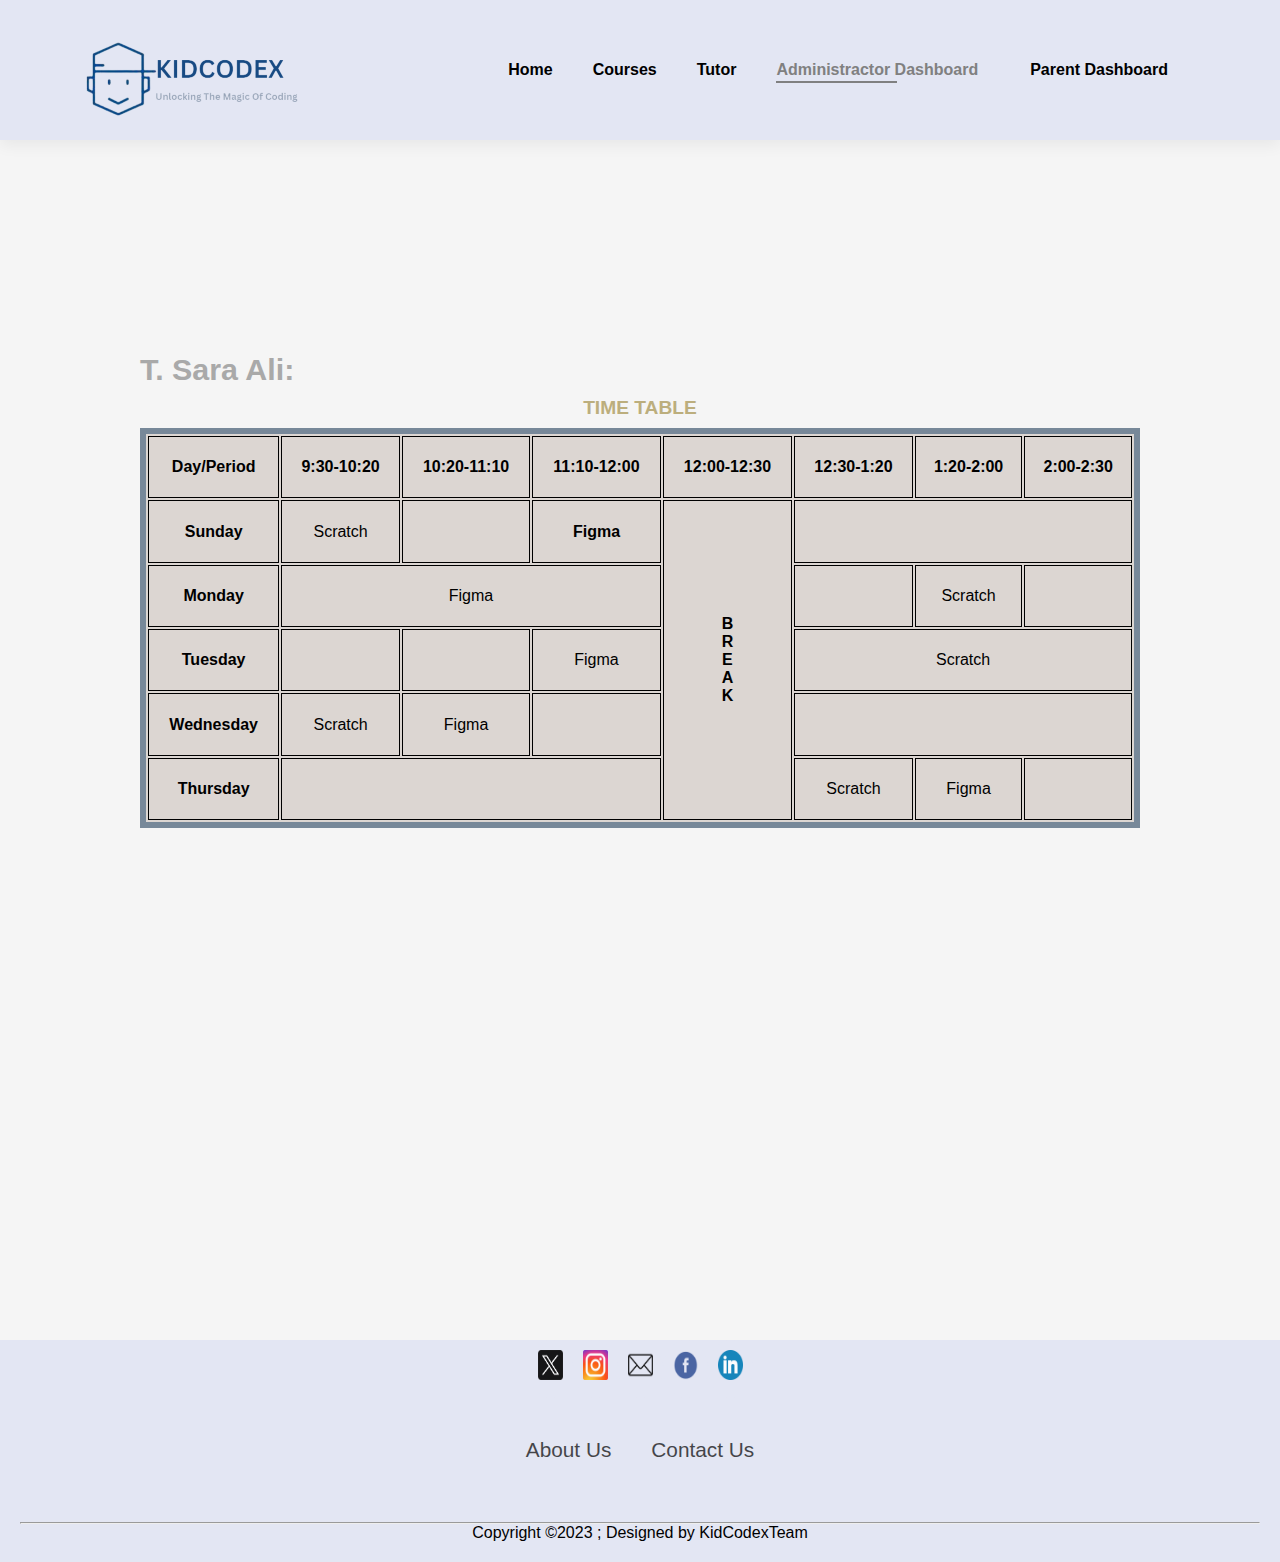
<file: Schedule3.html>
<!DOCTYPE html>
<html>
    <head>
        <meta charset="utf-8">
        <meta name="viewport" content="width=device-width, initial-scale=1, shrink-to-fit=no">

        <title>T.Sara.schedule</title>
        <link rel="stylesheet" href="E.css">
        <link rel="stylesheet" href="theCopy.css">
        <link rel="StyleSheet" href="nav_footer.css">


<style>
          
        
          /* Dropdown styles */
          .dropdown {
            position: relative;
            display: inline-block;
          }
        
          .dropbtn {
            background-color: #4CAF50;
            color: white;
            padding: 12px;
            font-size: 16px;
            border: none;
            cursor: pointer;
          }
        
          .dropdown-content {
            display: none;
            position: absolute;
            background-color: #f9f9f9;
            min-width: 160px;
            box-shadow: 0 8px 16px 0 rgba(0, 0, 0, 0.2);
            z-index: 1;
          }
        
          .dropdown-content a {
            color: black;
            padding: 12px 16px;
            text-decoration: none;
            display: block;
          }
        
          .dropdown-content a:hover {
            background-color: #ddd;
          }
        
          .dropdown:hover .dropdown-content {
            display: block;
          }
        
          
</style>

    </head>

  <body>
 
 <header>
		
          
    
                  <div id="header">
                    
                    <img src="image/logo.png" alt="">
                    <ul id="navbar">
                      <li><a href="index.html">Home</a></li>
                      <li><a href="Courses_Page.html">Courses</a></li>
                      <li><a href="tutor.html">Tutor</a></li>
                      <li><a class="active" href="copyadmin.html">Administractor Dashboard</a></li>
                      <li class="dropdown">
                        <a  href="parent.html" class="dropbtn">Parent Dashboard</a>
                        <div class="dropdown-content">
                        <a href="register_child.html">Register a new child</a>
                        <a href="course_enrollment.html">Course Enrollment</a>
                        <a href="EvaluationPage.html">Course Evaluation</a>
                        </div>
                        </li>
                      
                    </ul>              
                  
                    
                  </div>
                  
         </header>
 
 <script>


document.addEventListener("DOMContentLoaded", function() {
  var themePreference = localStorage.getItem("themePreference");
  
  if (themePreference === "dark") {
    document.body.classList.add("dark-theme");
  }
  else{
    document.body.classList();
  }
});
    
      
</script>
 <!-- MY PAGE -->

 <div id="schedule">
 
 
 <div id="t" >
<h2 id="turN"> T. Sara Ali:</h2>
  <table>
  <caption><h2 id="tableT">TIME TABLE</h2></caption>
  <tr>
    <td class="cellSize"><b>Day/Period</b></td>
    <td class="cellSize"><b>9:30-10:20</b></td>
    <td class="cellSize"><b>10:20-11:10</b></td>
    <td class="cellSize"><b>11:10-12:00</b></td>
    <td class="cellSize"><b>12:00-12:30</b></td>
    <td class="cellSize"><b>12:30-1:20</b></td>
    <td class="cellSize"><b>1:20-2:00</b></td>
    <td class="cellSize"><b>2:00-2:30</b></td>
  </tr>
  <tr>
    <td><b>Sunday</b></td>
    <td>Scratch</td>
    <td></td>
    <td><b>Figma</b></td>
     <td rowspan="5"><strong>B<br>R<br>E<br>A<br>K</strong></td>
    <td colspan="3"></td>
  </tr>
  <tr>
    <td><b>Monday</b></td>
    <td colspan="3">Figma</td>
    <td></td>
    <td>Scratch</td>
    <td></td>
  </tr>
  <tr>
    <td><b>Tuesday</b></td>
    <td></td>
    <td></td>
    <td>Figma</td>
    <td colspan="3">Scratch</td>
  </tr>
  <tr>
    <td><b>Wednesday</b></td>
    <td>Scratch</td>
    <td>Figma</td>
    <td></td>
    <td colspan="3"></td>
  </tr>
  <tr>
    <td><b>Thursday</b></td>
    <td colspan="3"></td>
    <td>Scratch</td>
    <td>Figma</td>
    <td></td>
  </tr>
</table>


	</div>
	
	
	
</div>    <!-- Table space -->


              <!-- MY PAGE -->



    
			<div>
		<footer>
			<div class="footercontainer">
				<div class="socialicon">
				<a href="https://twitter.com/"><img src="image/X.png" alt="X_logo" width="25" height="30"></a>
				<a  href="https://www.instagram.com/"><img src="image/instagram_logo.png" alt="instagram_logo" width="25" height="30"></a>
				<a href="mailto:kidcodex@gmail.com"><img src="image/mail.png" alt="gmail_logo" width="25" height="30"></a>
				<a href="https://www.facebook.com/"><img src="image/facebook.png" alt="facebook_logo" width="25" height="30"></a>
				<a href="https://www.facebook.com/"><img src="image/linkedin.png" alt="linkedin_logo" width="25" height="30"></a>
				</div>
				<div class="footernav">
			<ul>
			  <li><a href ="About-us.html">About Us</a></li>
			   <li><a href ="contact-us.html">Contact Us</a></li>
	
			</ul>
			   </div>
	
			<div class="fotterCopyright">
				<hr>
			<p>Copyright &copy;2023 ; Designed by KidCodexTeam</p>
		  </div>
		  
		</div>
	
		</footer>
	</div>
		   

       </body>
       
       </html>
</file>
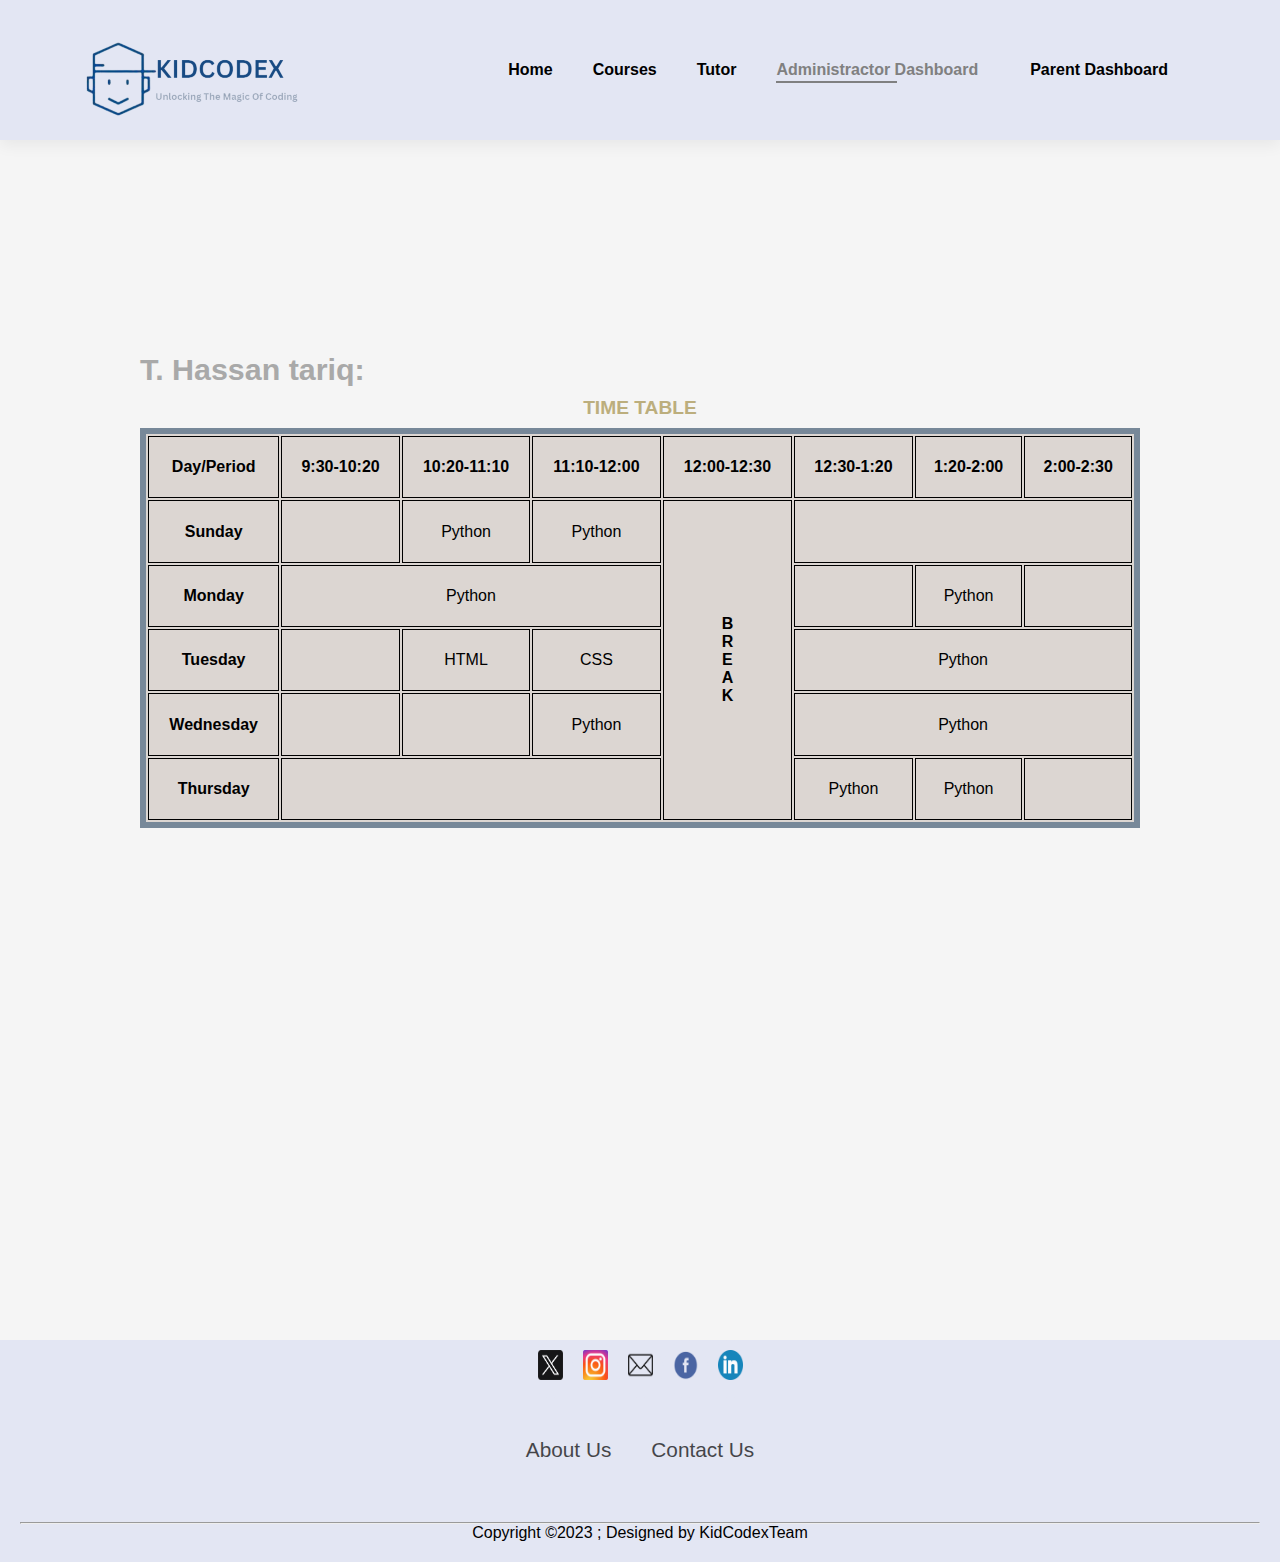
<file: Schedule4.html>
<!DOCTYPE html>
<html>
    <head>
        <meta charset="utf-8">
        <meta name="viewport" content="width=device-width, initial-scale=1, shrink-to-fit=no">

        <title>T.Hassan.schedule</title>
        <link rel="stylesheet" href="E.css">
        <link rel="stylesheet" href="theCopy.css">
        <link rel="StyleSheet" href="nav_footer.css">


<style>
          
        
          /* Dropdown styles */
          .dropdown {
            position: relative;
            display: inline-block;
          }
        
          .dropbtn {
            background-color: #4CAF50;
            color: white;
            padding: 12px;
            font-size: 16px;
            border: none;
            cursor: pointer;
          }
        
          .dropdown-content {
            display: none;
            position: absolute;
            background-color: #f9f9f9;
            min-width: 160px;
            box-shadow: 0 8px 16px 0 rgba(0, 0, 0, 0.2);
            z-index: 1;
          }
        
          .dropdown-content a {
            color: black;
            padding: 12px 16px;
            text-decoration: none;
            display: block;
          }
        
          .dropdown-content a:hover {
            background-color: #ddd;
          }
        
          .dropdown:hover .dropdown-content {
            display: block;
          }
        
          
</style>

    </head>

  <body>

  <header>
		
          
    
                  <div id="header">
                    
                    <img src="image/logo.png" alt="">
                    <ul id="navbar">
                      <li><a href="index.html">Home</a></li>
                      <li><a href="Courses_Page.html">Courses</a></li>
                      <li><a href="tutor.html">Tutor</a></li>
                      <li><a class="active" href="copyadmin.html">Administractor Dashboard</a></li>
                      <li class="dropdown">
                        <a  href="parent.html" class="dropbtn">Parent Dashboard</a>
                        <div class="dropdown-content">
                        <a href="register_child.html">Register a new child</a>
                        <a href="course_enrollment.html">Course Enrollment</a>
                        <a href="EvaluationPage.html">Course Evaluation</a>
                        </div>
                        </li>
                      
                    </ul>              
                  
                    
                  </div>
                  
         </header>
 
 <script>


document.addEventListener("DOMContentLoaded", function() {
  var themePreference = localStorage.getItem("themePreference");
  
  if (themePreference === "dark") {
    document.body.classList.add("dark-theme");
  }
  else{
    document.body.classList();
  }
});
    
      
</script>
 <!-- MY PAGE -->

 <div id="schedule">
 
 
 <div id="t" >
<h2 id="turN"> T. Hassan tariq:</h2>
 
  <table>
  <caption><h2 id="tableT">TIME TABLE</h2></caption>
  <tr>
    <td class="cellSize"><b>Day/Period</b></td>
    <td class="cellSize"><b>9:30-10:20</b></td>
    <td class="cellSize"><b>10:20-11:10</b></td>
    <td class="cellSize"><b>11:10-12:00</b></td>
    <td class="cellSize"><b>12:00-12:30</b></td>
    <td class="cellSize"><b>12:30-1:20</b></td>
    <td class="cellSize"><b>1:20-2:00</b></td>
    <td class="cellSize"><b>2:00-2:30</b></td>
  </tr>
  <tr>
    <td><b>Sunday</b></td>
    <td></td>
    <td>Python</td>
    <td>Python</td>
     <td rowspan="5"><strong>B<br>R<br>E<br>A<br>K</strong></td>
    <td colspan="3"></td>
  </tr>
  <tr>
    <td><b>Monday</b></td>
    <td colspan="3">Python</td>
    <td></td>
    <td>Python</td>
    <td></td>
  </tr>
  <tr>
    <td><b>Tuesday</b></td>
    <td></td>
    <td>HTML</td>
    <td>CSS</td>
    <td colspan="3">Python</td>
  </tr>
  <tr>
    <td><b>Wednesday</b></td>
    <td></td>
    <td></td>
    <td>Python</td>
    <td colspan="3">Python</td>
  </tr>
  <tr>
    <td><b>Thursday</b></td>
    <td colspan="3"></td>
    <td>Python</td>
    <td>Python</td>
    <td></td>
  </tr>
</table>


	</div>
	
	
	
</div>    <!-- Table space -->


              <!-- MY PAGE -->

	<div>
		<footer>
			<div class="footercontainer">
				<div class="socialicon">
				<a href="https://twitter.com/"><img src="image/X.png" alt="X_logo" width="25" height="30"></a>
				<a  href="https://www.instagram.com/"><img src="image/instagram_logo.png" alt="instagram_logo" width="25" height="30"></a>
				<a href="mailto:kidcodex@gmail.com"><img src="image/mail.png" alt="gmail_logo" width="25" height="30"></a>
				<a href="https://www.facebook.com/"><img src="image/facebook.png" alt="facebook_logo" width="25" height="30"></a>
				<a href="https://www.facebook.com/"><img src="image/linkedin.png" alt="linkedin_logo" width="25" height="30"></a>
				</div>
				<div class="footernav">
			<ul>
			  <li><a href ="About-us.html">About Us</a></li>
			   <li><a href ="contact-us.html">Contact Us</a></li>
	
			</ul>
			   </div>
	
			<div class="fotterCopyright">
				<hr>
			<p>Copyright &copy;2023 ; Designed by KidCodexTeam</p>
		  </div>
		  
		</div>
	
		</footer>
	</div>
		   

       </body>
       
       </html>
</file>
<file: E.css>
@import url('https://fonts.googleapis.com/css?family=Exo:400,700');

#icon{
    width: 30px;
    left: 70px;
    
}


.forDes .noDot{
    list-style-type: none;
}

.laay{
    display: none;
}
.forDes .sb{
    background: #4c2a83;
    color: white;
    border: none;
    padding: 15px 30px;
    font-size: 18px;
    border-radius: 5px;
    cursor: pointer;
    transition: background-color 0.3s ease;
    margin-top: 20px;
    display: block;
    margin-left: auto;
    margin-right: auto;
    
}

.forDes .sb:hover{
    background-color: #878484;
}
.forDes .possb{
    display: flex;
    justify-content: flex-end;
}

 .forDes h1 {
    color:  #bcae7d;
    font-size: 1.2rem;
    font-style: arial;
    position: absolute;
    top: 42%;
    left: 2%;
    width: 100%;
    
}

.ser {
    color:  #bcae7d;
    font-size: 14px;
    font-style: arial;
    position: absolute;
    top: 40%;
 
}
footer{
margin-top: 300px;}


.context header{
    background-color: #28286290;
}

.context .formControl{
    left: 50%;
}
.form-group{
    margin: 0 auto 1.25rem auto;
    padding: 0.25rem;
}
.formControl{
    display: block;
    width: 100%;
    height: 1.8rem;
    padding: 0.375rem 0.75rem;
    color: #495057;
    background-color: #fff;
    background-clip: padding-box;
    border: 1px solid #ced4da;
    border-radius: 0.25rem;
    transition: border-color 0.15s ease-in-out,box-shadow 0.15s ease-in-out;
}
#quest1{
    color:  #bcae7d;
    font-size: 1.2rem;
}
@media (min-width: 480px){
    form{
        padding: 2.5rem;
    }



    body{
        height: 100%;
        margin: 0;
        background-color:rgb(220, 214, 210);}
    
        .forDes{
            display: flex;
            flex-direction: column;
            min-height: 100vh
        }
    

    @import url('https://fonts.googleapis.com/css2?family=Poppins:wght@200;300;400;500;600;700&display=swap');
    header{
        margin: 0;
        padding: 0;
        box-sizing: border-box;
        font-family: 'Poppins',sans-serif;
      }
head{
    height:auto ;
    width: 100%;
    display: flex;
    justify-content: center;
    align-items: center;
    background: #f2f2f2;
  }
nav{
  width: 1615px;
  height: 60px;
  border-radius: 5px;
  display: flex;
  text-align: center;
  position: relative;
  background: #434750;
  box-shadow: 0 5px 10px rgba(0, 0, 0, 0.25);
}
nav label{
    width: 100%;
    height: 100%;
    line-height: 60px;
    font-size: 18px;
    font-weight: 400;
    border-radius: 5px;
    margin: 0 5px;
    color: rgb(251, 251, 254);
    position: relative;
    z-index: 1;
    cursor: pointer;
    transition: all 0.3s ease;
  }
  nav label:hover{
    background-color: #21246e;
    }
  nav label i{
    margin-right: 5px;
  }
  nav .slider{
    position: absolute;
    height: 100%;
    width: 20%;
    background: rgba(16, 23, 104, 0.906);
    left: 0;
    top: 0;
    border-radius: 5px;
    transition: all 0.4s cubic-bezier(0.68, -0.55, 0.265, 1.55);
    z-index: 1;
  }

  @import url('https://fonts.googleapis.com/css?family=Montserrat:400,800|Poppins&display=swap');
 
 *{
  margin: 0;
  padding: 0;
  box-sizing: border-box;
}
#Home:checked ~ nav label.home,
#Courses:checked ~ nav label.Courses,
#Tutors:checked ~ nav label.Tutors,
#Administractor:checked ~ nav label.Administractor_Dashboard,
#Parent_Dashbord:checked ~ nav label.Parent_Dashbord{
  color: #fff;
}
#Courses:checked ~ nav .slider{
left: 20%;
}
#Tutors:checked ~ nav .slider{
left: 40%;
}
#Administractor_Dashboard:checked ~ nav .slider{
left: 60%;
}
#Parent_Dashboard:checked ~ nav .slider{
left: 80%;
}


      footer{
        background-color: #f2f2f2;
  
      }
      
      .footercontainer{width: 100%}
      .socialicon{display: flex;
          justify-content: center;}
      
          .socialicon a{
              text-decoration:none ;
              padding: 10px;
              background-color: whitesmoke;
              border-radius: 50%;
              font-size: 2 em;
              color: black;
              opacity: 0.9;
          }
          
          .socialicon a:hover{
           background-color:grey;
           transition:0.5s;
          }
      
          .footernav{margin:20px 1;}
      
          .footernav ul{
              display: flex;
              justify-content: center;
              color:white;
              list-style-type: none;
          }
          .footernav ul li a{
            color: #1c1564;

            margin: 20px; ;
            text-decoration: none;
            font-size: 1.3em;
            opacity: 0.7;
            transition: 0.5s}
        
            .footernav ul li a:hover{
                opacity: 1;
            }
        
            .fotterCopyright{
                background-color:rgb(220, 214, 210);
                padding: 20px;
                text-align:center;
        
            }
        @media(max-width:700px){
            .footernav ul{flex-direction: column}
            .footernav ul li{
            width: 700px;
            text-align: center;
            margin: 10px;
            }
        
            
          }
        
              
      .buttons a {
        text-decoration: none;
        color: #fcfcfc;
        font-size: 1rem;
        padding: 30px 0;
        transition: 0.2s ease;
    
      }
  
}
</file>
<file: nav_footer.css>
/*  nav */

*{
    margin: 0;
    padding: 0;
    box-sizing: border-box;
    font-family: "Spartan",sans-serif;
}

  body{
    background-color:var(--backgroundcolor);
  }
  
#header{
  display: flex;
  align-items: center;
  justify-content: space-between;
  padding: 20px 80px;
  background:var(--navcolor);
  box-shadow: 0 5px 15px rgba(0,0,0,0.06);
  z-index: 999;
  position:sticky;
  top: 0;
  left: 0;
  color: var(--navtxt);
 

}

#header img {
  background-color: transparent; 

}



#navbar{
  display: flex;
  align-items: center;
  justify-content: center;
  background:var(--navcolor);
  color: var(--navtxt);
}

#navbar li{
  list-style: none;
  padding:0 20px;
  position: relative;
  background:var(--navcolor);
  color: var(--navtxt);
}

#navbar li a{
  text-decoration: none;
  font-size:16px ;
  font-weight: 600;
  color: black;
  transition: 0.3s;
  background:var(--navcolor);
  color: var(--navtxt);
  
}
#navbar li a:hover{
  
  color: grey;
  
}
#navbar li a.active{
  
  color: grey;

}
#navbar li a.active::after,
#navbar li a:hover::after{
  content:"";
  width:50%;
  height:2.5px ;
  background:grey;
  position: absolute;
  bottom: -4px;
  left: 20px;
  
}
/*theme change*/
#icon{
  width:30px;
  cursor: pointer;
}

nav ul{
  flex: 1;
 /*text-align: right;*/
}

:root{
  
--backgroundcolor:whitesmoke ;
--navcolor:#E3E6F3;
--footercolor:#E3E6F3;
--navtxt:black;


}
.dark-theme{
 
  --backgroundcolor:#0d3e70;
  --navcolor:#013466;
  --footercolor:#013466;
  --navtxt:white;

  

}
 
/* iPad */
@media (max-width: 1024px) {
  #header {
    padding: 20px 40px;
  }
}

/* iPhone */
@media (max-width: 768px) {
  #header {
    padding: 10px 20px;
  }
}


 
 
 
 
 /*  footer */
 
 footer{
        background-color:var(--footercolor);
  
      }
      
      .footercontainer{
        width: 100%;
        background-color:var(--footercolor);
    }
      .socialicon{display: flex;
          justify-content: center;
          background-color:var(--footercolor);}

          .socialicon img{
            background-color:var(--footercolor);}
      
          .socialicon a{
              text-decoration:none ;
              padding: 10px;
              background-color:var(--footercolor);
              border-radius: 50%;
              font-size: 2em;
              color: black;
              opacity: 0.9;
          }
          
          .socialicon a:hover{
            background-color: var(--footercolor);
           transition:0.5s;
          }
      
          .footernav{
            margin:20px ;
            background-color:var(--footercolor);
        }

        .footernav ul li{
            display: flex;
            justify-content: center;
            background-color:var(--footercolor);
            list-style-type: none;
        }
      
          .footernav ul{
              display: flex;
              justify-content: center;
              background-color:var(--footercolor);
              list-style-type: none;
          }
          .footernav ul li a{
            color:var(--navtxt) ;
            margin: 20px; ;
            text-decoration: none;
            font-size: 1.3em;
            opacity: 0.7;
            transition: 0.5s}
        
            .footernav ul li a:hover{
                opacity: 1;
                color: lightgrey;
            }
        
            .fotterCopyright{
                background-color:var(--footercolor);
                padding: 20px;
                text-align:center;
                text-decoration: none;
                
        
            }

            .fotterCopyright p{ 
                background-color: var(--footercolor);
            color:var(--navtxt);
            text-decoration: none;}

            
                  
              
             
                  
                
                 
              
            
            
        @media(max-width:700px){
            .footernav ul{flex-direction: column}
            .footernav ul li{
            width: 700px;
            text-align: center;
            margin: 10px;
            background-color:var(--navcolor);
            }
        
            
          }
        
         .buttons{
             background-color: var(--navcolor);
            } 

      .buttons a {
        text-decoration: none;
        color:black;
        font-size: 1rem;
        padding: 30px 0;
        transition: 0.2s ease;
        background-color:var(--navcolor);

      }
     /* iPad */
@media (max-width: 1024px) {
  #header {
    padding: 20px 40px;
  }
  #navbar li {
    padding: 0 10px;
  }
  #navbar li a {
    font-size: 14px;
  }
}

/* iPhone */
@media (max-width: 768px) {
  #header {
    padding: 10px 20px;
  }
  #navbar {
    flex-direction: column;
    align-items: flex-start;
  }
  #navbar li {
    padding: 10px;
  }
}
</file>
<file: theCopy.css>
/*------------------------schedule--------------------------------*/

#schedule{
    background-color:var(--schdl-BG); 
     text-align: center; 
     display: flex;
     flex-direction: column;
     justify-content: center;
     align-items: center;
     height: 100vh; 
   }
   
 
   table{
    background-color:rgb(220, 214, 210);
     width: 1000px; 
     height: 400px; 
     border: 6px solid 	LightSlateGray; 
    text-align: center; 
	 }
	 
	 .cellSize{
		 height:"50";
		 width:"100";
	 }
   
   td, th {
     border: 1px solid #000; 
     padding: 8px;
     	 
   }
   
  
   #tableT{
   text-align: center;	
    color: #bcae7d;
    font-size: 1.2rem;
    font-family: arial;
    padding: 0.5em;
   }
   
   
   #turN{
   text-align: left;	
    color: #a9a9a9;
    font-size: 1.9rem;
   }
   
   a:link{color: rgb(250, 249 , 249);}
   a:focus{color: #b1abd1;}
   a:visited{color: gray;}
   a:hover{color: DarkGray; Background:LightSlateGray;}
   a:active{color:#9932CC }
   
   a {
text-decoration : none;
color : inherit;
}
   
   h3 a.tut{
   color: pink;	
   }
   
   
   ul.list h2
   {
    color: #281f8b;

    font-size: 1.2rem;
    font-family: arial;
   
   }
   
   ul.list p
   {
    color: #7f96a9;
    font-size: 0.9em;
    font-family: "Courier";
    font-weight: bold;
   
   }
   
   .totalCourse .course .list li {
        font-family: "Calibri";
        font-size: 0.8em;
   }
   
   .totalCourse .course .list {
       list-style-type:disc;
   }
   
   .list li{/**/
        font-family: "Calibri";
             font-size: 0.9em;
   
   }
   
   
   /*------------------------End schedule--------------------------------*/
   
   /*-------------------------------admin--------------------------------------*/
   
   
   
   #admin{
       display: flex;
       background-color: transparent; 
       padding: 10px;	
	   position: relative;
	   margin-left:150px;
   }
   
     /* Style for the container */
           .regKids,.Courses{
            width:55em; 
            height:25em;
			
   
           }
   
           /* Style for the title */
           .title {
               font-weight: bold;
               text-align: center;
               padding: 10px;
               float:left;
			   color:#bcae7d;
               font-size:23px;

           }
   
           /* Style for the scrollbar */
           .scrollbar {
           width: 50em; 
       height: 20em; 
               overflow-y: scroll;
               padding: 2em;
               background-color: rgb(128, 128, 128);
                   padding: 0.650em; 
				   
				   
   
           }
   
          
   /*======================*/
   .page-container {
       width: 100%;
       height: 100vh; 
       background-color: #fff; 
       overflow: hidden; 
   }
   
   
   .scroll-box {
       width: 50em; 
       height: 20em; 
       overflow-y: auto; 
       padding: 0.650em; 
    background-color:rgb(230, 229, 227);
    border-radius: 5px;
	
	box-shadow:0 4px 8px rgba(128, 128, 128, 0.5);
	
   }
   
       
   
   .course{
       width: 18em; 
       height: 8em; 
       background-color: var(--coursClass);
       overflow-y: auto; 
       padding: 0.650em; 
       display: flex;
	   box-shadow:0 4px 8px rgba(128, 128, 128, 0.5);
	  
       
   }
   

   
   .totalCourse{
           padding: 0.650em;
   }
     
    /*----------------------toturs------------------*/
   
   .tutors{
       width: 16em;  
       height: 45em; 
       background-color:rgb(220, 214, 210);
       padding: 0.650em;
	   box-shadow:0 4px 8px rgba(128, 128, 128, 0.5);

	   }
   
   
   #tutorsBox{
       width: 17.5em;  
       height: 50em;
	
     border: none;

   }
   
   #CouresKids {
     border: none;
	 
   }
    /*----------------------toturs------------------*/
   
   
   
   
   
   /*----------------------lists------------------*/
   
   .list {
               padding: 10px;
               border: none;
           }
   
          .list + .list {/**/
            margin-left: 2px; 
        }
		
           
           
           
           .list div {
               margin: 5px 0; 
           }
           
       
   
   /*----------------------lists------------------*/
   
   .listContainer{
           display: flex;
		  
   }
   
   
       #CouresKids,#tutorsBox{
           border: 1px ; 
               padding: 10px;
               margin: 5px;
       }
       
       .cn{
           background-color:#fff;
            width: 235px; 
            height: 30px;
            padding: 10px;
            font-weight:bold;
            font-size:15px;
			box-shadow:0 4px 8px rgba(128, 128, 128, 0.5);
       }
       
       
       div.tut a h3{
       padding: 5px;	
       }
       
      
       
       h2.totalCourse{
        color: #bcae7d;
        font-size: 1.2rem;
        font-family: arial;
        padding: 0.5em;
       }
	   
	   
/*--------------------more button----------------*/

.hidden {
    display: none;
}

.hidden2 {
    display: none;
}

.hidden3 {
    display: none;
}

.hidden4 {
    display: none;
}



/*--------------------more button----------------*/


#coursesBoxes{
	margin-left:80px;
	margin-right:50px;
}



/*lena*/
/*-----------------------------------------------------------------------------------------------------------------------------------------*/


:root {

  --coursClass: #fff;

  --schdl-BG:whitesmoke;   
}

.dark-theme{
 --coursClass: LightGrey;
  
 --schdl-BG:#0d3e70;

}
</file>
